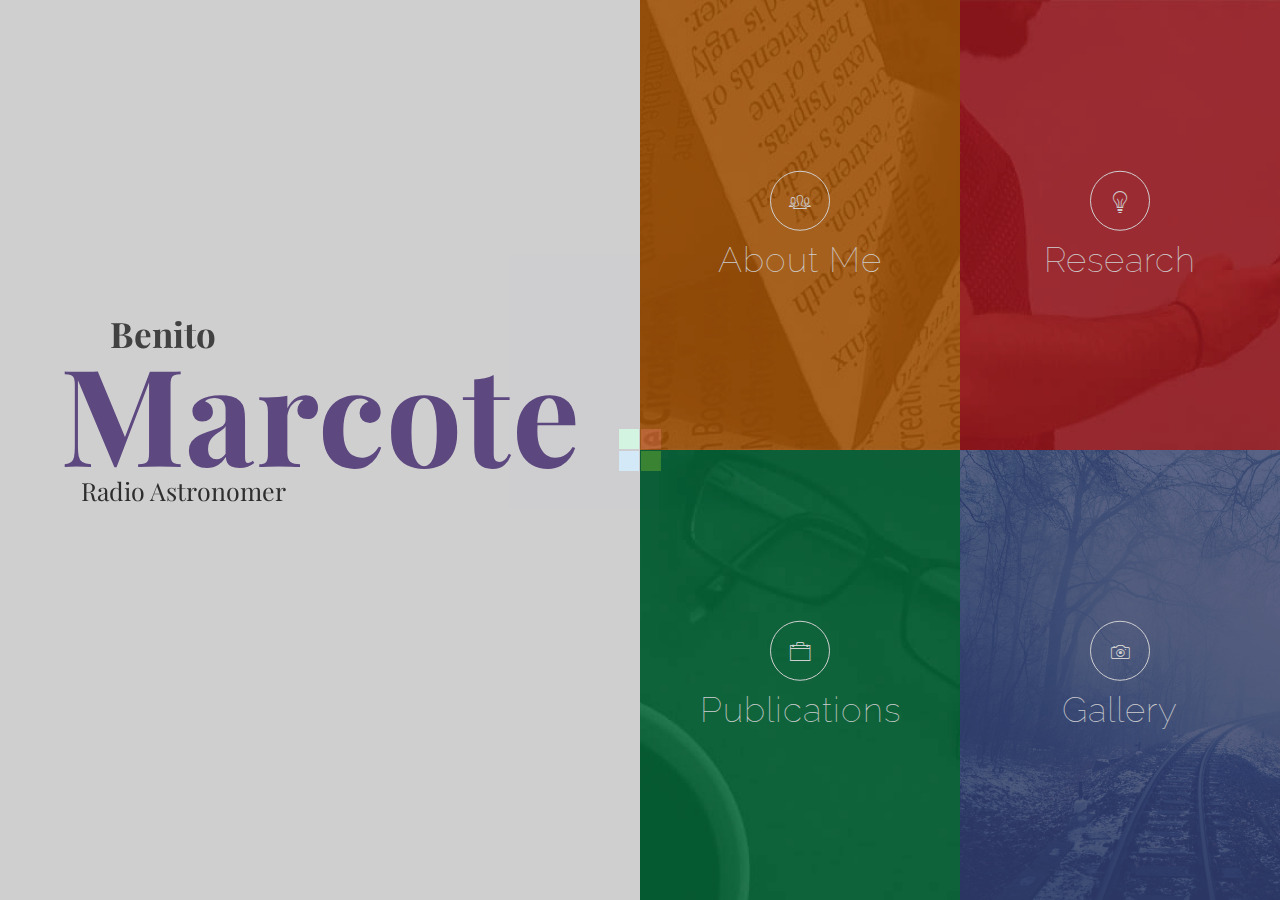
<file: index.html>
<!doctype html>
<html lang="en" class="no-js">
<head>
    <!-- meta data -->
    <meta charset="UTF-8">
    <meta http-equiv="X-UA-Compatible" content="IE=edge">
    <meta name=viewport content="width=device-width, initial-scale=1">

    <!-- title and favicon -->
    <title>B. Marcote</title>

    <!--necessary stylesheets -->
    <link type="text/css" rel="stylesheet" href="assets/css/bootstrap.min.css">
    <link type="text/css" rel="stylesheet" href="assets/css/font-awesome.min.css">
    <link type="text/css" rel="stylesheet" href="assets/css/ionicons.min.css">
    <link type="text/css" rel="stylesheet" href="assets/css/magnific-popup.css">
    <link type="text/css" rel="stylesheet" href="assets/css/owl.carousel.css">
    <link type="text/css" rel="stylesheet" href="assets/css/owl.theme.css">
    <link type="text/css" rel="stylesheet" href="assets/css/style.css">
    <link type="text/css" rel="stylesheet" href="assets/css/justifiedGallery.min.css">

    <!--[if lt IE 9]>
    <script src="https://oss.maxcdn.com/html5shiv/3.7.2/html5shiv.min.js"></script>
    <script src="https://oss.maxcdn.com/respond/1.4.2/respond.min.js"></script>
    <![endif]-->

    <!--[if IE]>
		<style>
		    .flip-container:hover .back,
			.flip-container.hover .back {
			    backface-visibility: visible !important;
			}
		</style>
	<![endif]-->
</head>

<body>
    <!-- 1 ) Preloader -->
    <div id="preloader">
        <div class="loader">
            <span></span>
            <span></span>
            <span></span>
            <span></span>
        </div>
    </div>

    <!-- home-page -->
    <div class="home-page">
        <!-- 2 ) Intro Content -->
        <div class="introduction text_logo_intro">
            <div class="intro-content">
                <h1 style="margin-bottom:10pt;">
                    Benito
                </h1>
                <span>Marcote</span><span class="number"></span>
                <p class="slogan-text text-capitalize">radio astronomer</p>
                <!--<div class="social-media">
                    <a href="#" class="fa fa-facebook" data-toggle="tooltip" title="Facebook"></a>
                    <a href="#" class="fa fa-twitter" data-toggle="tooltip" title="Twitter"></a>
                    <a href="#" class="fa fa-plus" data-toggle="tooltip" title="Google+"></a>
                    <a href="#" class="fa fa-linkedin" data-toggle="tooltip" title="Linkedin"></a>
                    <a href="#" class="fa fa-behance" data-toggle="tooltip" title="Behance"></a>
                    <a href="#" class="fa fa-flickr" data-toggle="tooltip" title="Flicker"></a>
                    <a href="#" class="fa fa-instagram" data-toggle="tooltip" title="Instagram"></a>
                </div>-->
            </div>
        </div>

        <!-- 3 ) Navigation Menu -->
        <div class="four_nav_item menu">
            <div data-url_target="contact" class="contact-btn menu_button">
                <!-- <img alt="" src="assets/img/contact.jpg"> -->
                <div class="mask" style="background-image: url('assets/img/contact.jpg')"></div>
                <div class="heading">
                    <i class="ion-ios-people-outline hidden-xs"></i>
                    <h2>About Me</h2>
                </div>
            </div>

            <!-- Single Navigation Menu Button -->
            <div data-url_target="service" class="service-btn menu_button">
                <!-- <img alt="" src="assets/img/service.jpg"> -->
                <div class="mask" style="background-image: url('assets/img/service.jpg')"></div>
                <div class="heading">
                    <i class="ion-ios-lightbulb-outline hidden-xs"></i>
                    <h2>Research</h2>
                </div>
            </div>

            <!-- Single Navigation Menu Button [ END ]  -->
            <div data-url_target="portfolio" class="portfolio-btn menu_button">
                <!-- <img alt="" src="assets/img/portfolio.jpg"> -->
                <div class="mask" style="background-image: url('assets/img/portfolio.jpg')"></div>
                <div class="heading">
                    <i class="ion-ios-briefcase-outline hidden-xs"></i>
                    <h2>Publications</h2>
                </div>
            </div>

            <!-- Single Navigation Menu Button [ END ]  -->
            <div data-url_target="gallery" class="gallery-btn menu_button">
                <!-- <img alt="" src="assets/img/gallery.jpg"> -->
                <div class="mask" style="background-image: url('assets/img/gallery.jpg')"></div>
                <div class="heading">
                    <i class="ion-ios-camera-outline hidden-xs"></i>
                    <h2>Gallery</h2>
                </div>
            </div>

        </div>
    </div>

    <!-- 4 ) Close Button -->
    <div class="close-btn"></div>

    <!-- 5 ) Profile Page -->
    <div id="contact" class="contact-page container-fluid page">
        <div class="row">
            <!--( a ) Profile Page Fixed Image Portion -->
            <div class="image-container col-md-3 hidden-xs hidden-sm">
                <div class="mask">
                </div>
                <div class="main-heading">
                    <h1>About me</h1>
                </div>
            </div>

            <!--( b ) Profile Page Content -->

            <div class="content-container col-md-9 col-sm-12"  style="text-align:justify;">
                <div class="clearfix">
                    <h2 class="small-heading">Benito Marcote</h2>
                    <div class="row">
                        <div class="col-lg-10 col-lg-offset-1 col-xs-10 col-xs-offset-1">
                            <div class="row">
                                <div class="col-md-12 col-sm-12">
                                    <div class="contact-info">
                                        <p>
                                        Born in Santander (Spain), I studied Physics at the <a href="http://www.unican.es">University of Cantabria</a>. I got my PhD
                                        in Physics at the <a href="http://www.ub.edu/web/ub/en/index.html">University of Barcelona</a> in 2015 on the
                                        <a href="https://arxiv.org/abs/1603.09276" target="_blank">Non-thermal emission from high-energy binaries through
                                            interferometric radio observations</a>. Nowadays I am Support Scientist of the European VLBI Network (EVN) at the Joint Institute
                                        for VLBI ERIC (<a href="http://jive.eu">JIVE</a>).<br />
                                        </p>
                                        <p>
                                        My research is mainly focused on the study of different high-energy transient sources through their radio emission.
										Although I cover a variety of different fields, most of the times I am studying Galactic binary systems (such as gamma-ray
                                        binaries, high-mass X-ray binaries or colliding wind binaries) or Fast Radio Bursts. However, I also work on the follow up
										of Gravitational Wave mergers at radio frequencies. And as secondary fields I have also worked on gamma-ray bursts, continuum
										emission from pulsars, or active galactic nuclei.<br>
                                        I typically work with very long baseline interferometric (VLBI) radio observations from the European VLBI Network
                                        (<a href="http://www.evlbi.org">EVN</a>) or the Australian Long Baseline Array
                                        (<a href="http://www.atnf.csiro.au/vlbi/">LBA</a>). But
                                        I also work with data at low radio frequencies (100 MHz–1 GHz) taken from the Giant Metrewave Radio Telescope
                                        (<a href="http://gmrt.ncra.tifr.res.in">GMRT</a>) or the Low Frequency Array (<a href="http://www.lofar.org">LOFAR</a>).
                                        </p>
                                    </div>
                                </div>
                            </div>
                        </div>
                    </div>
                </div>
                <div class="clearfix">
                    <h2 class="small-heading">Curriculum Vitae</h2>
                    <div class="row">
                        <div class="col-lg-10 col-lg-offset-1 col-xs-10 col-xs-offset-1">
                            <h4 class="small-heading">Education</h4>
                            <div class="row">
                                <div class="col-md-12 col-sm-12">
                                    <b>PhD in Physics</b> <span style="float: right;">(2011–2015)</span><br />
                                    University of Barcelona<br />

                                    <b>Master in Astrophysics, Particle Physics and Cosmology</b> <span style="float: right;">(2011–2012)</span><br />
                                    University of Barcelona<br />

                                    <b>Physics Degree</b> <span style="float: right;">(2006–2011)</span><br />
                                    University of Cantabria<br /><br />
                                </div>
                            </div>

                            <h4 class="small-heading">Experience</h4>
                            <div class="row">
                                <div class="col-md-12 col-sm-12">
                                    <b>Permanent Support Scientist of the European VLBI Network (EVN)</b> <span style="float: right;">(2019–current)</span><br />
                                    Joint Institute for VLBI ERIC (JIVE), Dwingeloo (The Netherlands).<br />

                                    <b>Support Scientist of the European VLBI Network (EVN)</b> <span style="float: right;">(2016–2019)</span><br />
                                    Joint Institute for VLBI ERIC (JIVE), Dwingeloo (The Netherlands).<br />

                                    <b>Predoctoral fellowship</b> <span style="float: right;">(2011–2015)</span><br />
                                    Formación de Personal Investigador (FPI), fellowship from the Ministry of Economy and Competitiveness
                                    from Spain (MINECO) at University of Barcelona (Spain).<br />

                                    <b>JAE Intro fellowship</b> <span style="float: right;">(2010)</span><br />
                                    Introduction to research fellowship from the Spanish National Research Council (CSIC) at University of Valencia (Spain).
                                    Working on Quantum Mechanics and General Relativity in the Early Universe.<br />

                                    <b>Introduction to research fellowship</b> <span style="float: right;">(2009–2010)</span><br />
                                    University of Cantabria, Santander (Spain).
                                    Working on the X-ray emission from nearby galaxies<br />
                                    <br /><br />
                                </div>
                            </div>

                            <h4 class="small-heading">Skills</h4>
                            <div class="row">
                                <div class="col-md-12 col-sm-12">
                                    <b>Radio</b>: EVN, GMRT, LOFAR, VLA, WSRT, LBA, VLBA<br />
                                    <b>X-rays</b>: <I>XMM-Newton, Chandra</I><br />
                                    <b>TeV</b>: MAGIC<br />
                                    <b>Sources</b>: Gamma-Ray Binaries, Fast Radio Bursts, Gravitational Wave mergers, Colliding-Wind Binaries, High Mass X-Ray Binaries, Active Galactic Nuclei<br />
                                    <b>OSs</b>: GNU/Linux, Mac OS X<br />
                                    <b>Languages</b>: Python, C, Obj C, Ruby, Java, Bash, HTML, CSS, Octave, Ada, Fortran<br />
                                    <b>Packages</b>: CASA, AIPS, ParselTongue, Difmap, Sched, Xspec, QDP, Iraf, Maple<br />
                                    <b>Typesetting</b>: LaTeX, LibreOffice, iWork<br /><br />
                                </div>
                                <div class="col-md-12 col-sm-12">
                                    Full version of the CV <a href="docs/cv-marcote.pdf">here</a>.<br /><br />
                                </div>
                            </div>

                        </div>
                    </div>
                </div>
                <div class="clearfix">
                    <h2 class="small-heading">Contact</h2>
                    <div class="row">
                        <div class="col-md-10 col-md-offset-1 col-xs-10 col-xs-offset-1">
                            <div class="contact-info">
                                <div class="row">
                                    <div class="col-md-12 col-sm-12">
                                        <div class="data">
                                            <i class="fa fa-map-marker"></i>
                                            <span>
                                                Joint Institute for VLBI ERIC (JIVE)<br>
                                                Oude Hoogeveensedijk 4<br>Dwingeloo PD 7991<br>The Netherlands.<br>
                                                <a href="http://www.openstreetmap.org/#map=16/52.8128/6.3961">See map in OpenStreetMap</a><br>
                                            </span>
                                        </div>
                                        <div class="data">
                                            <i class="fa fa-envelope"></i>
                                            <span>
                                                marcote@jive.eu
                                            </span>
                                        </div>
                                        <div class="data">
                                            <i class="fa fa-phone"></i>
                                            <span>
                                                +31 (0) 521 59 65 08
                                            </span>
                                        </div>
                                    </div>
                                </div>
                            </div>
                        </div>
                    </div>
                </div>
                <div class="footer clearfix">
                    <div class="row">
                        <div class="col-md-10 col-md-offset-1 col-xs-10 col-xs-offset-1">
                            <div class="row">
                                <div class="col-md-6 col-sm-12 col-xs-12">
                                    <p class="copyright">
                                    Copyleft 2018. Benito Marcote
                                    </p>
                                </div>
                                <div class="col-md-6 col-sm-12 col-xs-12">
                                    <p class="author">
                                    Theme by <a href="https://themewagon.com/" target="_blank">ThemeWagon</a>
                                    </p>
                                </div>
                            </div>
                        </div>
                    </div>
                </div>
            </div>
        </div>
    </div>

    <!-- 6 ) Service Page -->
    <div id="service" class="service-page container-fluid page">
        <div class="row">
            <!--( a ) Service Page Fixed Image Portion -->
            <div class="image-container col-md-3 hidden-xs hidden-sm">
                <div class="mask">
                </div>
                <div class="main-heading">
                    <h1>Research</h1>
                </div>
            </div>

            <!--( b ) Service Page Content -->
            <div class="content-container col-md-9 col-sm-12" style="text-align:justify;">

                <!--( A ) Services -->
                <div class="clearfix">
                    <h2 class="small-heading">My research</h2>
                    <div class="row">
                        <div class="col-lg-10 col-lg-offset-1 col-xs-10 col-xs-offset-1">
                            <div class="row">
                                <div class="col-md-12 col-sm-12">
                                    <div class="about-me-desc">
                                        <p>
                                        My research is focused on the study of the continuum 0.1–15 GHz radio emission of different high-energy transient sources.
										On one hand, I study different kinds of Galactic binary systems, such as gamma-ray binaries, high-mass X-ray binaries or colliding wind binaries.
										On the other hand, I am also focused on the study of Fast Radio Bursts through interferometric observations, and the follow up of Gravitational Wave mergers to explore
										the evolution of their radio afterglows.
										As side topics, I have done a few projects on gamma-ray bursts, active galactic nuclei, or continuum emission from pulsars.<br>
                                        I work with very long baseline interferometric (VLBI) radio observations from the European VLBI Network
                                        (<a href="http://www.evlbi.org">EVN</a>) or the Australian Long Baseline Array
                                        (<a href="http://www.atnf.csiro.au/vlbi/">LBA</a>).
                                        And I also work with data from more compact interferometers: at low radio frequencies (100 MHz–1 GHz) taken from the Giant Metrewave Radio Telescope
                                        (<a href="http://gmrt.ncra.tifr.res.in">GMRT</a>) or the Low Frequency Array (<a href="http://www.lofar.org">LOFAR</a>); and at high frequencies (1–15 GHz) with the Very Large Array (<a href="https://public.nrao.edu/telescopes/vla">VLA</a>) or the former Westerbork Synthesis Radio Telescope (<a href="https://www.astron.nl/radio-observatory/public/public-0">WSRT</a>).
                                        </p>
                                    </div>
                                </div>
                            </div>
                        </div>
                    </div>
                </div>
                <!--<div class="clearfix">
                 <h2 class="small-heading">Radio astronomy</h2>
                 <div class="row">
                 <div class="col-lg-10 col-lg-offset-1 col-xs-10 col-xs-offset-1">
                 <div class="row">
                 <div class="col-md-12 col-sm-12">
                 <div class="about-me-desc">
                 <p>
                 <img src="images/electromagnetic-spectrum.jpg" alt="Electromagnetic Spectrum" width="100%"><br />
                 Our eyes can only see a small part of the electromagnetic spectrum, or <em>light</em>. Only that part located roughly
                 with wavelengths of 400–800 nm (or frequencies of terahertz, THz).
                 </p>
                 </div>
                 </div>
                 </div>
                 </div>
                 </div>
                 </div>-->
                <div class="clearfix">
                    <h2 class="small-heading">High-energy binary systems</h2>
                    <div class="row">
                        <div class="col-lg-10 col-lg-offset-1 col-xs-10 col-xs-offset-1">
                            <div class="row">
                                <div class="col-md-12 col-sm-12">
                                    <div class="about-me-desc">
                                        <h4>Colliding Wind Binaries</h4>
                                        <p>
                                        Most of the stars are located in multiple systems (i.e. two or more stars orbiting between them). A tiny fraction of these
                                        systems are composed of, at least, one massive star and another object in a very close orbit. When the second object is
                                        either another massive star or a compact object (such as a black hole or a neutron star), a strong interaction between both
                                        objects is observed.<br />

                                        In the case of systems composed of two massive stars in a close orbit, the winds of the two stars typically collide producing
                                        a powerful region of shocked material (we call these systems as <I>Colliding Wind Binaries</I>). This shock acts as a particle
                                        accelerator ejecting particles up to relativistic energies.
                                        This collision region can be observed and studied with very high resolution radio observations, although it radiates from radio
                                        to even gamma-rays in the most powerful cases.
                                        </p>

                                        <h4>High-Mass X-Ray Binaries</h4>
                                        <p>
                                        Some binary systems are composed of a massive star and a compact object (which can be either a black hole or a neutron star).
                                        In these systems the wind of the massive star falls into the compact object, creating an accretion disk around it. This disk
                                        warms the material to high temperatures, producing an intense emission in X-rays. The closest material to the compact object
                                        can be accelerated and ejected out of the system, typically through the jets that are generated from the poles of the compact
                                        object. This jets are generally relativistic, expelling material that strongly radiate radiowaves.
                                        </p>

                                        <h4>Gamma-Ray Binaries</h4>
                                        <p>
                                        There is a kind of binaries involving a massive star and a compact object which is even much more energetic than the previous one.
                                        In this case it is thought that the compact object is a neutron star in all cases. Though the scenario is not completely understood
                                        yet, there are clues that the strong interaction between the neutron star and the massive star avoids the accretion (as seen in X-ray
                                        Binaries), but produces a strong collision between both winds (as seen in Colliding Wind Binaries). In this case the collision is
                                        produced between the powerful wind of the massive star (usually O or B spectral type stars) and the relativistic wind of the neutron
                                        star.
                                        The exciting fact of these systems is that most of the energy is radiated as gamma-rays, requiring thus extreme energetic environments.
                                        </p>
                                    </div>
                                </div>
                            </div>
                        </div>
                    </div>
                </div>
                <div class="clearfix">
                    <h2 class="small-heading">Transient sources</h2>
                    <div class="row">
                        <div class="col-lg-10 col-lg-offset-1 col-xs-10 col-xs-offset-1">
                            <div class="row">
                                <div class="col-md-12 col-sm-12">
                                    <div class="about-me-desc">
                                        <h4>Fast Radio Bursts</h4>
                                        <p>
                                        Fast Radio Bursts (FRBs) are objects that produce a single and bright pulse that only lasts milliseconds. The origin of these pulses remains
                                        unknown, mainly due to the limited resolution of the instruments (all of them detected with single-dish radio observations).
                                        The first FRB was discovered in 2007 by Lorimer and collaborators, and thus far 18 FRBs have been discovered. The dispersion measures observed
                                        in the pulses point to an extragalactic origin, although their origin remains unknown.
                                        </p>

                                        <h4>Gravitational Wave events</h4>
                                        <p>
                                        When two neutron stars or two black holes merge, a fraction of the energy in the system is liberated and emitted as gravitational waves, which
                                        can be detected by the current instruments such as LIGO or VIRGO. In the case of neutron star mergers, a significant electromagnetic emission
                                        (light) is expected to arise from the event. The first of these events was discovered in 2017, and a follow up involving thousands astronomers
                                        determined the properties of such event using observations from radio wavelengths to gamma rays. I am focused on the study of the radio afterglow
                                        (produced after the merger) on milliarcsecond scales through VLBI observations.<br /><br /><br /><br /><br /><br />
                                        </p>
                                    </div>
                                </div>
                            </div>
                        </div>
                    </div>
                </div>
                <div class="footer clearfix">
                    <div class="row">
                        <div class="col-md-10 col-md-offset-1 col-xs-10 col-xs-offset-1">
                            <div class="row">
                                <div class="col-md-6 col-sm-12 col-xs-12">
                                    <p class="copyright">Copyleft 2018. <a href="#">Benito Marcote</a>
                                    </p>
                                </div>
                                <div class="col-md-6 col-sm-12 col-xs-12">
                                    <p class="author">
                                    Theme by <a href="https://themewagon.com/" target="_blank">ThemeWagon</a>
                                    </p>
                                </div>
                            </div>
                        </div>
                    </div>
                </div>
            </div>
        </div>
    </div>

    <!-- 7 ) Portfolio Page -->
    <div id="portfolio" class="portfolio-page container-fluid page">
        <div class="row">
            <!--( a ) Portfolio Page Fixed Image Portion -->
            <div class="image-container col-md-3 hidden-xs hidden-sm">
                <div class="mask">
                </div>
                <div class="main-heading">
                    <h1>Publications</h1>
                </div>
            </div>

            <!--( b ) Portfolio Page Content -->
            <div class="content-container col-md-9 col-sm-12">
                <!--( A ) Portfolio -->
                <div class="portfolio clearfix full-height">
                    <h2 class="small-heading">Publications</h2>
                    <div class="row">
                        <div class="col-md-10 col-md-offset-1 col-xs-10 col-xs-offset-1">
                            <div >
                                To see an updated list of all my references, see <a href="http://adsabs.harvard.edu/cgi-bin/nph-abs_connect?db_key=AST&db_key=PRE&qform=AST&arxiv_sel=astro-ph&arxiv_sel=cond-mat&arxiv_sel=cs&arxiv_sel=gr-qc&arxiv_sel=hep-ex&arxiv_sel=hep-lat&arxiv_sel=hep-ph&arxiv_sel=hep-th&arxiv_sel=math&arxiv_sel=math-ph&arxiv_sel=nlin&arxiv_sel=nucl-ex&arxiv_sel=nucl-th&arxiv_sel=physics&arxiv_sel=quant-ph&arxiv_sel=q-bio&sim_query=YES&ned_query=YES&adsobj_query=YES&aut_logic=OR&obj_logic=OR&author=Marcote%2C+B.&object=&start_mon=&start_year=&end_mon=&end_year=&ttl_logic=OR&title=&txt_logic=OR&text=&nr_to_return=200&start_nr=1&jou_pick=ALL&ref_stems=&data_and=ALL&group_and=ALL&start_entry_day=&start_entry_mon=&start_entry_year=&end_entry_day=&end_entry_mon=&end_entry_year=&min_score=&sort=SCORE&data_type=SHORT&aut_syn=YES&ttl_syn=YES&txt_syn=YES&aut_wt=1.0&obj_wt=1.0&ttl_wt=0.3&txt_wt=3.0&aut_wgt=YES&obj_wgt=YES&ttl_wgt=YES&txt_wgt=YES&ttl_sco=YES&txt_sco=YES&version=1">the ADS</a>, where you will also see the articles from the <a href="http://wwwmagic.mppmu.mpg.de/">MAGIC Collaboration</a> (not listed here).
                            </div>
                            <div class="project-container">
                                <div class="row">
                                    <div class="project-controls">
                                        <button class="filter" data-filter="all">All</button>
                                        <button class="filter" data-filter=".paper">Papers</button>
                                        <button class="filter" data-filter=".thesis">Theses</button>
                                        <button class="filter" data-filter=".talk">Talks</button>
                                        <button class="filter" data-filter=".poster">Posters</button>
                                        <button class="filter" data-filter=".atel">ATels/GCNs</button>
                                        <button class="filter" data-filter=".text">Texts</button>
                                    </div>
                                    <div id="projects" class="projet-items clearfix">
                                        <div class="col-lg-12 col-md-12 col-sm-12 col-xs-12 mix paper">
                                            <div class="project price-box">
                                                <p class="pricing-catagory-name">Paper</p>
                                                <p>
                                                    <span class="price">Constraints on the persistent radio source associated with FRB 20190520B using the European VLBI Network</span>
                                                </p>
                                                <ul>
                                                    <li>S. Bhandari, B. Marcote, N. Sridhar, T. Eftekhari, J. W. T. Hessels, D. M. Hewitt, F. Kirsten, O. S. Ould-Boukattine, Z. Paragi, M. P. Snelders</li>
                                                    <li>Submitted</li>
                                                </ul>
                                                <a href="https://ui.adsabs.harvard.edu/abs/2023arXiv230812801B/abstract" class="btn">see Paper</a>
                                            </div>
                                        </div>
                                        <div class="col-lg-12 col-md-12 col-sm-12 col-xs-12 mix paper">
                                            <div class="project price-box">
                                                <p class="pricing-catagory-name">Paper</p>
                                                <p>
                                                    <span class="price">Mapping Obscured Star Formation in the Host Galaxy of FRB~20201124A</span>
                                                </p>
                                                <ul>
                                                    <li>Y. Dong, T. Eftekhari, W. Fong, A. T. Deller, A. G. Mannings, S. Simha, N. Sridhar, M. Rafelski, A. C. Gordon, S. Bhandari, C. K. Day, K. E. Heintz, J. W. T. Hessels, J. Leja,C. W. James, C. D. Kilpatrick, E. K. Mahony, B. Marcote, B. Margalit, K. Nimmo, J. X. Prochaska, A. Rouco Escorial, S. D. Ryder, G. Schroeder, R. M. Shannon, N. Tejos</li>
                                                    <li>Submitted</li>
                                                </ul>
                                                <a href="https://ui.adsabs.harvard.edu/abs/2023arXiv230706995D/abstract" class="btn">see Paper</a>
                                            </div>
                                        </div>
                                        <div class="col-lg-12 col-md-12 col-sm-12 col-xs-12 mix paper">
                                            <div class="project price-box">
                                                <p class="pricing-catagory-name">Paper</p>
                                                <p>
                                                    <span class="price">Panning for gold, but finding helium: Discovery of the ultra-stripped supernova SN 2019wxt from gravitational-wave follow-up observations</span>
                                                </p>
                                                <ul>
                                                    <li>I. Agudo, L. Amati, T. An, F. E. Bauer, S. Benetti, M. G. Bernardini, R. Beswick, K. Bhirombhakdi, T. de Boer, M. Branchesi, S. J. Brennan, E. Brocato, M. D. Caballero-García, E. Cappellaro, N. Castro Rodríguez, A. J. Castro-Tirado, K. C. Chambers, E. Chassande-Mottin, S. Chaty, T. -W. Chen, A. Coleiro, S. Covino, F. D'Ammando, P. D'Avanzo, V. D'Elia, A. Fiore, A. Flörs, M. Fraser, S. Frey, C. Frohmaier, M. Fulton, L. Galbany, C. Gall, H. Gao, J. García-Rojas, G. Ghirlanda, S. Giarratana, J. H. Gillanders, M. Giroletti, B. P. Gompertz, M. Gromadzki, K. E. Heintz, J. Hjorth, Y. -D. Hu, M. E. Huber, A. Inkenhaag, L. Izzo, Z. P. Jin, P. G. Jonker, D. A. Kann, E. C. Kool, R. Kotak, G. Leloudas, A. J. Levan, C. -C. Lin, J. D. Lyman, E. A. Magnier, K. Maguire, I. Mandel, B. Marcote, D. Mata Sánchez, S. Mattila, A. Melandri, M. J. Michałowski, J. Moldon, M. Nicholl, A. Nicuesa Guelbenzu, S. R. Oates, F. Onori, M. Orienti, R. Paladino, Z. Paragi, M. Perez-Torres, E. Pian, G. Pignata, S. Piranomonte, J. Quirola-Vásquez, F. Ragosta, A. Rau, S. Ronchini, A. Rossi, R. Sánchez-Ramírez, O. S. Salafia, S. Schulze, S. J. Smartt, K. W. Smith, J. Sollerman, S. Srivastav, R. L. C. Starling, D. Steeghs, H. F. Stevance, N. R. Tanvir, V. Testa, M. A. P. Torres, A. Valeev, S. D. Vergani, D. Vescovi, R. Wainscost, D. Watson, K. Wiersema, Ł. Wyrzykowski, J. Yang, S. Yang, D. R. Young</li>
                                                    <li>Astronomy &amp; Astrophysics, 675, A201, 2023</li>
                                                </ul>
                                                <a href="https://ui.adsabs.harvard.edu/abs/2023A%26A...675A.201A/abstract" class="btn">see Paper</a>
                                            </div>
                                        </div>
                                        <div class="col-lg-12 col-md-12 col-sm-12 col-xs-12 mix paper">
                                            <div class="project price-box">
                                                <p class="pricing-catagory-name">Paper</p>
                                                <p>
                                                    <span class="price">Evidence for non-thermal X-ray emission from the double Wolf-Rayet colliding-wind binary Apep</span>
                                                </p>
                                                <ul>
                                                    <li>S. del Palacio, F. García, M. De Becker, D. Altamirano, V. Bosch-Ramon, P. Benaglia, B. Marcote, G. E. Romero</li>
                                                    <li>Astronomy &amp; Astrophysics, 672, A109</li>
                                                </ul>
                                                <a href="https://ui.adsabs.harvard.edu/abs/2023A%26A...672A.109D/abstract" class="btn">see Paper</a>
                                            </div>
                                        </div>
                                        <div class="col-lg-12 col-md-12 col-sm-12 col-xs-12 mix paper">
                                            <div class="project price-box">
                                                <p class="pricing-catagory-name">Paper</p>
                                                <p>
                                                    <span class="price">A burst storm from the repeating FRB 20200120E in an M81 globular cluster</span>
                                                </p>
                                                <ul>
                                                    <li>K. Nimmo, J. W. T. Hessels, M. P. Snelders, R. Karuppusamy, D. M. Hewitt, F. Kirsten, B. Marcote, U. Bach, A. Bansod, E. D. Barr, J. Behrend, V. Bezrukovs, S. Buttaccio, R. Feiler, M. P. Gawronski, M. Lindqvist, A.Orbidans, W. Puchalska, N. Wang, T. Winchen, P. Wolak, J. Wu, J. Yuan</li>
                                                    <li>MNRAS, 520, 2, 2281</li>
                                                </ul>
                                                <a href="https://ui.adsabs.harvard.edu/abs/2023MNRAS.520.2281N/abstract" class="btn">see paper</a>
                                            </div>
                                        </div>
                                        <div class="col-lg-12 col-md-12 col-sm-12 col-xs-12 mix atel">
                                            <div class="project price-box">
                                                <p class="pricing-catagory-name">GCN Circular</p>
                                                <p>
                                                    <span class="price">GRB 221009A: radio afterglow detection with the EVN</span>
                                                </p>
                                                <ul>
                                                    <li>S. Giarratana, M. Giroletti, T. An, G. Anderson, P. Atri, J. S. Bright, R. Fender, G. Ghirlanda, J. K. Leung, B. Marcote, M. Pérez-Torres, L. Rhodes, O. S. Salafia, J. Yang</li>
                                                    <li>GCN 33243</li>
                                                </ul>
                                                <a href="https://gcn.gsfc.nasa.gov/gcn3/33243.gcn3" class="btn">see GCN</a>
                                            </div>
                                        </div>
                                        <div class="col-lg-12 col-md-12 col-sm-12 col-xs-12 mix atel">
                                            <div class="project price-box">
                                                <p class="pricing-catagory-name">GCN Circular</p>
                                                <p>
                                                    <span class="price">High-precision position of the compact radio counterpart to GRB221009A</span>
                                                </p>
                                                <ul>
                                                    <li>P. Atri, T. An, M. Giroletti, Y.-K. Zhang, J. Bright, W. Farah, R. Fender, J.-J. Geng, G. Ghirlanda, S. Giarratana, A. van der Horst, Y. Li, Y. Liu, B. Marcote, J. C. A. Miller-Jones, S. E. Motta, M. Perez-Torres, L. Rhodes, O. S. Salafia, A. Wang, X.-F. Wu, Z. Xu, J. Yang</li>
                                                    <li>GCN 32907</li>
                                                </ul>
                                                <a href="https://gcn.gsfc.nasa.gov/gcn/gcn3/32907.gcn3" class="btn">see GCN</a>
                                            </div>
                                        </div>
                                        <div class="col-lg-12 col-md-12 col-sm-12 col-xs-12 mix atel">
                                            <div class="project price-box">
                                                <p class="pricing-catagory-name">Astronomer's Telegram</p>
                                                <p>
                                                    <span class="price">PRECISE detects high activity from FRB~20220912A at 1.4~GHz but no bursts at 5~GHz using the Effelsberg telescope</span>
                                                </p>
                                                <ul>
                                                    <li>F. Kirsten, J. W. T. Hessels, D. M. Hewitt, O. S. Ould-Boukattine, M. P. Snelders, A. Gopinath, K. Nimmo, R. Karuppusamy, W. Herrmann, J. Yang, M. Gawronski, R. Blaauw, S. T. Buttaccio, G. Maccaferri, U. Bach), R. Feiler, J. Bray, D. Williams, N. Wrigley, B. Marcote, A. Keimpema, Z. Paragi, M. Burgay, A. Corongiu, M. Giroletti, M. Kramer, M. Pilia, L. Spitler, G. Surcis, M. Trudu, J. Yuan, N. Wang, V. Bezrukovs</li>
                                                    <li>The Astronomer's Telegram, #15727</li>
                                                </ul>
                                                <a href="http://www.astronomerstelegram.org/?read=15727" class="btn">see ATel</a>
                                            </div>
                                        </div>
                                        <div class="col-lg-12 col-md-12 col-sm-12 col-xs-12 mix paper">
                                            <div class="project price-box">
                                                <p class="pricing-catagory-name">Paper</p>
                                                <p>
                                                    <span class="price">CASA on the fringe -- Development of VLBI processing capabilities for CASA</span>
                                                </p>
                                                <ul>
                                                    <li>I. M. van Bemmel, M. Kettenis, D. Small, M. Janssen, G. A. Moellenbrock, D. Petry, C. Goddi, J. D. Linford, K .L. J. Rygl, E. Liuzzo, \textbf{B. Marcote}, O. S. Bayandina, N. Schweigart, M. Verkouter, A. Keimpema, A. Szomoru, H. Jan van Langevelde</li>
                                                    <li>PASP, 134, 114502, 2022</li>
                                                </ul>
                                                <a href="https://ui.adsabs.harvard.edu/abs/2022PASP..134k4502V/abstract" class="btn">see paper</a>
                                            </div>
                                        </div>
                                        <div class="col-lg-12 col-md-12 col-sm-12 col-xs-12 mix paper">
                                            <div class="project price-box">
                                                <p class="pricing-catagory-name">Paper</p>
                                                <p>
                                                    <span class="price">Astrometry of variable compact radio sources: A search for Galactic black hole X-ray binaries</span>
                                                </p>
                                                <ul>
                                                    <li>P. Atri, J. C. A. Miller-Jones, A. Bahramian, R. M. Plotkin, T. J. Maccarone, \textbf{B. Marcote}, C. O. Heinke, G. R. Sivakoff, A. Ginsburg, L. Chomiuk</li>
                                                    <li>MNRAS, Vol. 517, p. 5810, 2022</li>
                                                </ul>
                                                <a href="https://ui.adsabs.harvard.edu/abs/2022MNRAS.517.5810A/abstract" class="btn">see paper</a>
                                            </div>
                                        </div>
                                        <div class="col-lg-12 col-md-12 col-sm-12 col-xs-12 mix paper">
                                            <div class="project price-box">
                                                <p class="pricing-catagory-name">Paper</p>
                                                <p>
                                                    <span class="price">Radio interferometric imaging of RS Oph bipolar ejecta for the 2021 nova outburs</span>
                                                </p>
                                                <ul>
                                                    <li>U. Munari, M. Giroletti, B. Marcote, T. O'Brien, P. Veres, J. Yang, D. R. A. Williams, P. Woudt</li>
                                                    <li>Astronomy &amp; Astrophysics, 2022, 666, L6</li>
                                                </ul>
                                                <a href="https://ui.adsabs.harvard.edu/abs/2022arXiv220912794M/abstract" class="btn">see paper</a>
                                            </div>
                                        </div>
                                        <div class="col-lg-12 col-md-12 col-sm-12 col-xs-12 mix paper">
                                            <div class="project price-box">
                                                <p class="pricing-catagory-name">Paper</p>
                                                <p>
                                                    <span class="price">VLBI observations of GRB 201015A, a relatively faint GRB with a hint of Very High Energy gamma-ray emission</span>
                                                </p>
                                                <ul>
                                                    <li>S. Giarratana, L. Rhodes, B. Marcote, R. Fender, G. Ghirlanda, M. Giroletti, L. Nava, J. M. Paredes, M. E. Ravasio, M. Ribó</li>
                                                    <li>Astronomy  &amp; Astrophysics, 2022, 664, A36</li>
                                                </ul>
                                                <a href="https://ui.adsabs.harvard.edu/abs/2022A%26A...664A..36G" class="btn">see paper</a>
                                            </div>
                                        </div>
                                        <div class="col-lg-12 col-md-12 col-sm-12 col-xs-12 mix paper">
                                            <div class="project price-box">
                                                <p class="pricing-catagory-name">Paper</p>
                                                <p>
                                                    <span class="price">MultiWavelength View of the Close-by GRB 190829A Sheds Light on Gamma-Ray Burst Physics</span>
                                                </p>
                                                <ul>
                                                    <li>O. S. Salafia, M. E. Ravasio, J. Yang, T. An, M. Orienti, G. Ghirlanda, L. Nava, M. Giroletti, P. Mohan, R. Spinelli, Y. Zhang, B. Marcote, G. Cimó, X. Wu, Z. Lii</li>
                                                    <li>The Astrophysical Journal, 2022, 931, L19</li>
                                                </ul>
                                                <a href="https://ui.adsabs.harvard.edu/abs/2022ApJ...931L..19S/abstract" class="btn">see paper</a>
                                            </div>
                                        </div>
                                        <div class="col-lg-12 col-md-12 col-sm-12 col-xs-12 mix paper">
                                            <div class="project price-box">
                                                <p class="pricing-catagory-name">Paper</p>
                                                <p>
                                                    <span class="price">FRB~121102: drastic changes in the burst polarization contrasts with the stability of the persistent emission</span>
                                                </p>
                                                <ul>
                                                    <li>A. Plavin, Z. Paragi, B. Marcote, A. Keimpema, J. W. T. Hessels, K. Nimmo, H. K. Vedantham, L. G. Spitler</li>
                                                    <li>MNRAS, Vol. 511, 3, p. 6033, 2022</li>
                                                </ul>
                                                <a href="https://ui.adsabs.harvard.edu/abs/2022MNRAS.511.6033P/abstract" class="btn">see paper</a>
                                            </div>
                                        </div>
                                        <div class="col-lg-12 col-md-12 col-sm-12 col-xs-12 mix paper">
                                            <div class="project price-box">
                                                <p class="pricing-catagory-name">Paper</p>
                                                <p>
                                                    <span class="price">Milliarcsecond localisation of the repeating FRB 20201124A</span>
                                                </p>
                                                <ul>
                                                    <li>K. Nimmo, D. M. Hewitt, J. W. T. Hessels, F. Kirsten, B. Marcote, U. Bach, R. Blaauw, M. Burgay, A. Corongiu, R. Feiler, M. P. Gawro'nski, M. Giroletti, R. Karuppusamy, A. Keimpema, M. A. Kharinov, M. Lindqvist, G. Maccaferri, A. Melnikov, A. Mikhailov, O. S. Ould-Boukattine, Z. Paragi, M. Pilia, A. Possenti, M. P. Snelders, G. Surcis, M. Trudu, T. Venturi, W. Vlemmings, N. Wang, J. Yang, J. Yuan</li>
                                                    <li>The Astrophysical Journal Letters, 927, L3, 2022</li>
                                                </ul>
                                                <a href="https://ui.adsabs.harvard.edu/abs/2021arXiv211101600N/abstract" class="btn">see paper</a>
                                            </div>
                                        </div>
                                        <div class="col-lg-12 col-md-12 col-sm-12 col-xs-12 mix atel">
                                            <div class="project price-box">
                                                <p class="pricing-catagory-name">Astronomer's Telegram</p>
                                                <p>
                                                    <span class="price">e-EVN observations of V1674 Her</span>
                                                </p>
                                                <ul>
                                                    <li>Z. Paragi, U. Munari, J. Yang, P. Veres, B. Marcote, M. Giroletti</li>
                                                    <li>The Astronomer's Telegram, #14758</li>
                                                </ul>
                                                <a href="http://www.astronomerstelegram.org/?read=14758" class="btn">see ATel</a>
                                            </div>
                                        </div>
                                        <div class="col-lg-12 col-md-12 col-sm-12 col-xs-12 mix paper">
                                            <div class="project price-box">
                                                <p class="pricing-catagory-name">Paper</p>
                                                <p>
                                                    <span class="price">A repeating fast radio burst source in a globular cluster</span>
                                                </p>
                                                <ul>
                                                    <li>F. Kirsten, B. Marcote, K. Nimmo, J. W. T. Hessels, M. Bhardwaj, S. P. Tendulkar, A. Keimpema, J. Yang, M. P. Snelders, P. Scholz, A. B. Pearlman, C. J. Law, W. M. Peters, M. Giroletti, D. M. Hewitt, U. Bach, V. Bezukovs, M. Burgay, S. T. Buttaccio, J. E. Conway, A. Corongiu, R. Feiler, O. Forssén, M. P. Gawronski, R. Karuppusamy, M. A. Kharinov, M. Lindqvist, G. Maccaferri, A. Melnikov, O. S. Ould-Boukattine, Z. Paragi, A. Possenti, G. Surcis, N. Wang, J. Yuan, K. Aggarwal, R. Anna-Thomas, G. C. Bower, R. Blaauw, S. Burke-Spolaor, T. Cassanelli, T. E. Clarke, E. Fonseca, B. M. Gaensler, A. Gopinath, V. M. Kaspi, N. Kassim, T. J. W. Lazio, C. Leung, D. Li, H. H. Lin, K. W. Masui, R. Mckinven, D. Michilli, A. Mikhailov, C. Ng, A. Orbidans, U. L. Pen, E. Petroff, M. Rahman, S. M. Ransom, K. Shin, K. M. Smith, I. H. Stairs, W. Vlemmings</li>
                                                    <li>Nature, Vol. 602, Issue 7898, p. 585, 2022</li>
                                                </ul>
                                                <a href="https://ui.adsabs.harvard.edu/abs/2022Natur.602..585K/abstract" class="btn">see paper</a>
                                            </div>
                                        </div>
                                        <div class="col-lg-12 col-md-12 col-sm-12 col-xs-12 mix paper">
                                            <div class="project price-box">
                                                <p class="pricing-catagory-name">Paper</p>
                                                <p>
                                                    <span class="price">Burst timescales and luminosities as links between young pulsars and fast radio bursts</span>
                                                </p>
                                                <ul>
                                                    <li>K. Nimmo, J. W. T. Hessels, F. Kirsten, A. Keimpema, J. M. Cordes, M. P. Snelders, D. M. Hewitt, R. Karuppusamy, A. M. Archibald, V. Bezukovs, M. Bhardwaj, R. Blaauw, S. T. Buttaccio, T. Cassanelli, J. E. Conway, A. Corongiu, R. Feiler, E. Fonseca, O. Forssén, M. M.  Giroletti Gawronski, M. A. Kharinov, C. Leung, M. Lindqvist, G. Maccaferri, B. Marcote, K. W. Masui, R. Mckinven, A. Melnikov, D. Michilli, A. Mikhailov, C. Ng, A. Orbidans, O. S. Ould-Boukattine, Z. Paragi, A. B. Pearlman, E. Petroff, M. Rahman, P. Scholz, K. Shin, K. M. Smith, I. H. Stairs, G. Surcis, S. P. Tendulkar, W. Vlemmings, N. Wang, J. Yang, J. Yuan</li>
                                                    <li>Nature Astronomy, Vol. 6, p. 393, 2022</li>
                                                </ul>
                                                <a href="https://ui.adsabs.harvard.edu/abs/2022NatAs...6..393N/abstract" class="btn">see paper</a>
                                            </div>
                                        </div>
                                        <div class="col-lg-12 col-md-12 col-sm-12 col-xs-12 mix paper">
                                            <div class="project price-box">
                                                <p class="pricing-catagory-name">Paper</p>
                                                <p>
                                                    <span class="price">Radio modelling of the brightest and most luminous non-thermal colliding-wind binary Apep</span>
                                                </p>
                                                <ul>
                                                    <li>S. Bloot, J. R. Callingham, B. Marcote</li>
                                                    <li>MNRAS, Vol. 509, p. 475, 2022</li>
                                                </ul>
                                                <a href="https://ui.adsabs.harvard.edu/abs/2022MNRAS.509..475B/abstract" class="btn">see paper</a>
                                            </div>
                                        </div>
                                        <div class="col-lg-12 col-md-12 col-sm-12 col-xs-12 mix atel">
                                            <div class="project price-box">
                                                <p class="pricing-catagory-name">Astronomer's Telegram</p>
                                                <p>
                                                    <span class="price">Two bright bursts from FRB 20201124A with the Onsala 25-m telescope at 1.4 GHz, with no simultaneous emission detected at 330 MHz with Westerbork 25-m</span>
                                                </p>
                                                <ul>
                                                    <li>F. Kirsten, O. S. Ould-Boukattine, K. Nimmo, J. W. T. Hessels, J. Yang, M. Gawronski, M. P. Snelders, R. Feiler, B. Marcote, O. Forssén</li>
                                                    <li>The Astronomer's Telegram, #14605</li>
                                                </ul>
                                                <a href="http://www.astronomerstelegram.org/?read=14605" class="btn">see ATel</a>
                                            </div>
                                        </div>
                                        <div class="col-lg-12 col-md-12 col-sm-12 col-xs-12 mix atel">
                                            <div class="project price-box">
                                                <p class="pricing-catagory-name">Astronomer's Telegram</p>
                                                <p>
                                                    <span class="price">VLBI localization of FRB 20201124A and absence of persistent emission on milliarcsecond scales</span>
                                                </p>
                                                <ul>
                                                    <li>B. Marcote, F. Kirsten, J. W. T. Hessels, K. Nimmo, A. Keimpema, Z. Paragi, U. Bach, M. Burgay, A. Corongiu, R. Feiler, O. Forssén, M. Gawronski, M. Giroletti, A. Gopinath, D. M. Hewitt, R. Karuppusamy, M. Kramer, O. S. Ould-Boukattine, M. Pilia, M. P. Snelders, L. Spitler, G. Surcis, M. Trudu, J. Yang</li>
                                                    <li>The Astronomer's Telegram, #14603</li>
                                                </ul>
                                                <a href="http://www.astronomerstelegram.org/?read=14603" class="btn">see ATel</a>
                                            </div>
                                        </div>
                                        <div class="col-lg-12 col-md-12 col-sm-12 col-xs-12 mix paper">
                                            <div class="project price-box">
                                                <p class="pricing-catagory-name">Paper</p>
                                                <p>
                                                    <span class="price">Highly polarised microstructure from the repeating FRB 20180916B</span>
                                                </p>
                                                <ul>
                                                    <li>K. Nimmo, J. W. T. Hessels, A. Keimpema, A. M. Archibald, J. M. Cordes, R. Karuppusamy, F. Kirsten, D. Z. Li, B. Marcote, Z. Paragi</li>
                                                    <li>Nature Astronomy, Vol. 5, p. 594, 2021</li>
                                                </ul>
                                                <a href="https://ui.adsabs.harvard.edu/abs/2021NatAs...5..594N/abstract" class="btn">see paper</a>
                                            </div>
                                        </div>
                                        <div class="col-lg-12 col-md-12 col-sm-12 col-xs-12 mix paper">
                                            <div class="project price-box">
                                                <p class="pricing-catagory-name">Paper</p>
                                                <p>
                                                    <span class="price">Cygnus X-1 contains a 21-solar mass black hole -- Implications for massive star winds</span>
                                                </p>
                                                <ul>
                                                    <li>J. C. A. Miller-Jones, A. Bahramian, J. A. Orosz, I. Mandel, L. Gou, T. J. Maccarone, C. J. Neijssel, X. Zhao, J Ziólkowski, M. J. Reid, P. Uttley, X. Zheng, D.-Y. Byun, R. Dodson, V. Grinberg, T. Jung, J.-S. Kim, B. Marcote, S. Markoff, M. J. Rioja, A. P. Rushton, D. M. Russell, G. R. Sivakoff, A. J. Tetarenko, V. Tudose, J. Wilms</li>
                                                    <li>Science, Vol. 371, 6533, p. 1046, 2021</li>
                                                </ul>
                                                <a href="https://ui.adsabs.harvard.edu/abs/2021Sci...371.1046M/abstract" class="btn">see paper</a>
                                            </div>
                                        </div>
                                        <div class="col-lg-12 col-md-12 col-sm-12 col-xs-12 mix paper">
                                            <div class="project price-box">
                                                <p class="pricing-catagory-name">Paper</p>
                                                <p>
                                                    <span class="price">LOFAR Detection of 110-188 MHz Emission and Frequency-Dependent Activity from FRB 20180916B</span>
                                                </p>
                                                <ul>
                                                    <li>Z. Pleunis, D. Michilli, C. G. Bassa, J. W. T. Hessels, A. Naidu, B. C. Andersen, P. Chawla, E. Fonseca, A. Gopinath, V. M. Kaspi, V. I. Kondratiev, D. Z. Li, M. Bhardwaj, P. J. Boyle, C. Brar, T. Cassanelli, Y. Gupta, A. Josephy, R. Karuppusamy, F. Kirsten, A. Keimpema, C. Leung, B. Marcote, K. Masui, R. Mckinven, B. W. Meyers, C. Ng, K. Nimmo, Z. Paragi, M. Rahman, P. Scholz, K. Shin, K. M. Smith, I. H. Stairs, S. P. Tendulkar</li>
                                                    <li>The Astrophysical Journal Letters, Vol. 911, pg. L3, 2021</li>
                                                </ul>
                                                <a href="https://ui.adsabs.harvard.edu/abs/2021ApJ...911L...3P/abstract" class="btn">see paper</a>
                                            </div>
                                        </div>
                                        <div class="col-lg-12 col-md-12 col-sm-12 col-xs-12 mix paper">
                                            <div class="project price-box">
                                                <p class="pricing-catagory-name">Paper</p>
                                                <p>
                                                    <span class="price">The 60-pc Environment of FRB 20180916B</span>
                                                </p>
                                                <ul>
                                                    <li>S. P. Tendulkar, A. Gil de Paz, A. Y. Kirichenko, J. W. T. Hessels, M. Bhardwaj, F. Ávila, C. Bassa, P. Chawla, E. Fonseca, V. M. Kaspi, A. Keimpema, F. Kirsten, T. J.W. Lazio, B. Marcote, K. Masui, K. Nimmo, Z. Paragi, M. Rahman, D. Reverte Payá, P. Scholz, I. Stairs</li>
                                                    <li>The Astrophysical Journal Letters, Vol. 908, pg. L12, 2021</li>
                                                </ul>
                                                <a href="https://ui.adsabs.harvard.edu/abs/2021ApJ...908L..12T/abstract" class="btn">see paper</a>
                                            </div>
                                        </div>
                                        <div class="col-lg-12 col-md-12 col-sm-12 col-xs-12 mix paper">
                                            <div class="project price-box">
                                                <p class="pricing-catagory-name">Paper</p>
                                                <p>
                                                    <span class="price">AU-scale radio imaging of the wind collision region in the brightest and most luminous non-thermal colliding wind binary Apep</span>
                                                </p>
                                                <ul>
                                                    <li>B. Marcote, J. R. Callingham, M. De Becker, P. G. Edwards, Y. Han, R. Schulz, J. Stevens, P. G. Tuthill</li>
                                                    <li>MNRAS, Vol. 501, 2, p. 2478, 2021</li>
                                                </ul>
                                                <a href="https://ui.adsabs.harvard.edu/abs/2021MNRAS.501.2478M/abstract" class="btn">see paper</a>
                                            </div>
                                        </div>
                                        <div class="col-lg-12 col-md-12 col-sm-12 col-xs-12 mix atel">
                                            <div class="project price-box">
                                                <p class="pricing-catagory-name">GCN Circular</p>
                                                <p>
                                                    <span class="price">GRB 201015A: 5-GHz radio afterglow detection with the EVN</span>
                                                </p>
                                                <ul>
                                                    <li>B. Marcote, M Ribó, J. M. Paredes, M. Giroletti, S. Giarratana, G. Ghirlanda</li>
                                                    <li>GCN 29028</li>
                                                </ul>
                                                <a href="https://gcn.gsfc.nasa.gov/gcn3/29028.gcn3" class="btn">see GCN</a>
                                            </div>
										</div>
                                        <div class="col-lg-12 col-md-12 col-sm-12 col-xs-12 mix atel">
                                            <div class="project price-box">
                                                <p class="pricing-catagory-name">GCN Circular</p>
                                                <p>
                                                    <span class="price">GRB 201015A radio afterglow with e-MERLIN</span>
                                                </p>
                                                <ul>
                                                    <li>S. Giarratana, M. Giroletti, B. Marcote, G. Ghirlanda, M Ribó, J. M. Paredes</li>
                                                    <li>GCN 28939</li>
                                                </ul>
                                                <a href="https://gcn.gsfc.nasa.gov/gcn3/28939.gcn3" class="btn">see GCN</a>
                                            </div>
										</div>
                                        <div class="col-lg-12 col-md-12 col-sm-12 col-xs-12 mix atel">
                                            <div class="project price-box">
                                                <p class="pricing-catagory-name">Astronomer's Telegram</p>
                                                <p>
                                                    <span class="price">VLASS constraints on the radio afterglow of the GRB afterglow/hypernova candidate SRGe J195057.5+672122</span>
                                                </p>
                                                <ul>
                                                    <li>B. Marcote, M. Giroletti, G. Migliori, S. Giarratana</li>
                                                    <li>The Astronomer's Telegram, #14059</li>
                                                </ul>
                                                <a href="http://www.astronomerstelegram.org/?read=14059" class="btn">see ATel</a>
                                            </div>
                                        </div>
                                        <div class="col-lg-12 col-md-12 col-sm-12 col-xs-12 mix paper">
                                            <div class="project price-box">
                                                <p class="pricing-catagory-name">Paper</p>
                                                <p>
                                                    <span class="price">The extreme colliding-wind system Apep: resolved imagery of the central binary and dust plume in the infrared</span>
                                                </p>
                                                <ul>
                                                    <li>Y. Han, P. G. Tuthill, R. M. Lau, A. Soulain, J. R. Callingham, P. M. Williams, P. A. Crowther, B. J. S. Pope, B. Marcote
                                                    <li>MNRAS, Vol. 498, 4, p. 5604, 2020</li>
                                                </ul>
                                                <a href="https://ui.adsabs.harvard.edu/abs/2020MNRAS.498.5604H/abstract" class="btn">see paper</a>
                                            </div>
                                        </div>
                                        <div class="col-lg-12 col-md-12 col-sm-12 col-xs-12 mix paper">
                                            <div class="project price-box">
                                                <p class="pricing-catagory-name">Paper</p>
                                                <p>
                                                    <span class="price">Simultaneous X-Ray and Radio Observations of the Repeating Fast Radio Burst FRB 180916.J0158+65</span>
                                                </p>
                                                <ul>
                                                    <li>P. Scholz, A. Cook, M. Cruces, J. W. T. Hessels, V. M. Kaspi, W. A. Majid, A. Naidu, A. B. Pearlman, L. G. Spitler, K. M. Bandura, M. Bhardwaj, T. Cassanelli, P. Chawla, B. M. Gaensler, D. C. Good, A. Josephy, R. Karuppusamy, A. Keimpema, A. Yu. Kirichenko, J. F. Kocz Kirsten, C. Leung, B. Marcote, K. Masui, J. Mena-Parra, M. Merryfield, D. Michilli, C. J. Naudet, K. Nimmo, Z. Pleunis, T. A. Prince, M. Rafiei-Ravandi, M. Rahman, K. Shin, K. M. Smith, I. H. Stairs, S. P. Tendulkar, K. Vanderlinde</li>
                                                    <li>The Astrophysical Journal, Vol. 901, 2, id. 165, 2020</li>
                                                </ul>
                                                <a href="https://ui.adsabs.harvard.edu/abs/2020ApJ...901..165S/abstract" class="btn">see paper</a>
                                            </div>
                                        </div>
                                        <div class="col-lg-12 col-md-12 col-sm-12 col-xs-12 mix paper">
                                            <div class="project price-box">
                                                <p class="pricing-catagory-name">Paper</p>
                                                <p>
                                                    <span class="price">VLBI20-30: a scientific roadmap for the next decade -- The future of the European VLBI Network</span>
                                                </p>
                                                <ul>
                                                    <li>T. Venturi, Z. Paragi, M. Lindqvist, A. Bartkiewicz, R. Beswick, T. Bogdanović, W. Brisken, P. Charlot, F. Colomer, J. Conway, S. Frey, J. C. Guirado, L. Gurvits, H. van Langevelde, A. Lobanov, J. McKean, R. Morganti, T. Muxlow, M. Pérez-Torres, K. Rygl, R. Schulz, A. Szomoru, P. de Vicente, T. An, G. Anglada, M. Argo, R. Azulay, I. van Bemmel, T. Bocanegra, B. Boccardi, P. Castangia, J. Chibueze, G. Cimò, J. B. Climent, R. Deane, A. Deller, R. Dodson, D. Duev, S. Etoka, D. Fenech, K. Gabányi, D. Gabuzda, M. Garrett, M. Gawroński, G. Ghirlanda, M. Giroletti, C. Goddi, J. L. Gómez, M. Gray, J. Greaves, J. W. T. Hessels, A. van der Horst, T. Hunter, R. Laing, D. Vir Lal, S. Lambert, L. Loinard, B. Marcote, A. Merloni, J. Miller-Jones, G. Molera Calvés, L. Moscadelli, H. Olofsson, L. Petrov, R. Pizzo, A. Possenti, L. H. Quiroga-Nuñez, C. Reynolds, A. Richards, M. Rioja, A. Sanna, T. Savolainen, T. Sbarrato, C. Spingola, G. Surcis, C. Trigilio, E. Varenius, W. Vlemmings, S. van Velzen, J. van der Walt</li>
                                                    <li>arXiv:2007.02347, 2020</li>
                                                </ul>
                                                <a href="https://ui.adsabs.harvard.edu/abs/2020arXiv200702347V/abstract" class="btn">see White Book</a>
                                            </div>
                                        </div>
                                        <div class="col-lg-12 col-md-12 col-sm-12 col-xs-12 mix atel">
                                            <div class="project price-box">
                                                <p class="pricing-catagory-name">Astronomer's Telegram</p>
                                                <p>
                                                    <span class="price">A search for persistent radio emission and millisecond-duration radio bursts from SGR 1935+2154 using the European VLBI Network</span>
                                                </p>
                                                <ul>
                                                    <li>K. Nimmo, B. Marcote, J. W.T.  Hessels, U. Bach, M. Jenkins, R. Karuppusamy, F. Kirsten, Z. Paragi, M. Snelders</li>
                                                    <li>The Astronomer's Telegram, #13786</li>
                                                </ul>
                                                <a href="http://www.astronomerstelegram.org/?read=13786" class="btn">see ATel</a>
                                            </div>
                                        </div>
                                        <div class="col-lg-12 col-md-12 col-sm-12 col-xs-12 mix paper">
                                            <div class="project price-box">
                                                <p class="pricing-catagory-name">Paper</p>
                                                <p>
                                                    <span class="price">Periodic activity from a fast radio burst source</span>
                                                </p>
                                                <ul>
                                                    <li>The CHIME/FRB Collaboration, M. Amiri, B. C. Andersen, K. M. Bandura, M. Bhardwaj, P. J. Boyle, C. Brar, P. Chawla, T. Chen, J. F. Cliche, D. Cubranic, M. Deng, N. T. Denman, M. Dobbs, F. Q. Dong, M. Fandino, E. Fonseca, B. M. Gaensler, U. Giri, D. C. Good, M. Halpern, J. W. T. Hessels, A. S. Hill, C. H\"ofer, A. Josephy, J. W. Kania, R. Karuppusamy, V. M. Kaspi, A. Keimpema, F. Kirsten, T. L. Landecker, D. A. Lang, C. Leung, D. Z. Li, H.-H. Lin, B. Marcote, K. W. Masui, R. Mckinven, J. Mena-Parra, M. Merryfield, D. Michilli, N. Milutinovic, A. Mirhosseini, A. Naidu, L. B. Newburgh, C. Ng, K. Nimmo, Z. Paragi, C. Patel, U.-L. Pen, T. Pinsonneault-Marotte, Z. Pleunis, M. Rafiei-Ravandi, M. Rahman, S. M. Ransom, A. Renard, P. Sanghavi, P. Scholz, J. R. Shaw, K. Shin, S. R. Siegel, S. Singh, R. J. Smegal, K. M. Smith, I. H. Stairs, S. P. Tendulkar, I. Tretyakov, K. Vanderlinde, H. Wang, X. Wang, D. Wulf, P. Yadav, A. V. Zwaniga
                                                    <li>Nature, Vol. 582, 7812, p. 351, 2020</li>
                                                </ul>
                                                <a href="https://ui.adsabs.harvard.edu/abs/2020Natur.582..351C/abstract" class="btn">see paper</a>
                                            </div>
                                        </div>
                                        <div class="col-lg-12 col-md-12 col-sm-12 col-xs-12 mix paper">
                                            <div class="project price-box">
                                                <p class="pricing-catagory-name">Paper</p>
                                                <p>
                                                    <span class="price">Two Wolf-Rayet stars at the heart of colliding-wind binary Apep</span>
                                                </p>
                                                <ul>
                                                    <li>J. R. Callingham, P. A. Crowther, P. M. Williams, P. G. Tuthill, Y. Han, B. J. S. Pope, B. Marcote</li>
                                                    <li>MNRAS, Vol. 495, 3, p. 3323, 2020</li>
                                                </ul>
                                                <a href="https://ui.adsabs.harvard.edu/abs/2020MNRAS.495.3323C/abstract" class="btn">see paper</a>
                                            </div>
                                        </div>
                                        <div class="col-lg-12 col-md-12 col-sm-12 col-xs-12 mix paper">
                                            <div class="project price-box">
                                                <p class="pricing-catagory-name">Paper</p>
                                                <p>
                                                    <span class="price">A repeating fast radio burst source localized to a nearby spiral galaxy</span>
                                                </p>
                                                <ul>
                                                    <li>B. Marcote, K. Nimmo, J. W. T. Hessels, S. P. Tendulkar, C. G. Bassa, Z. Paragi, A. Keimpema, M. Bhardwaj, R. Karuppusamy, V. M. Kaspi, C. J. Law, D. Michilli, K. Aggarwal, B. Andersen, A. M. Archibald, K. Bandura, G. C. Bower, P. J. Boyle, C. Brar, S. Burke-Spolaor, B. J. Butler, T. Cassanelli, P. Chawla, P. Demorest, M. Dobbs, E. Fonseca, U. Giri, D. C. Good, K. Gourdji, A. Josephy, A. Yu. Kirichenko, F. Kirsten, T. L. Landecker, D. Lang, T. J. W. Lazio, D. Z. Li, H.-H. Lin, J. D. Linford, K. Masui, J. Mena-Parra, A. Naidu, C. Ng, C. Patel, U.-L. Pen, Z. Pleunis, M. Rafiei-Ravandi, M. Rahman, A. Renard, P. Scholz, S. R. Siegel, K. M. Smith, I. H. Stairs, K. Vanderlinde, A. V. Zwaniga</li>
                                                    <li>Nature, Vol. 577, p. 190, 2020</li>
                                                </ul>
                                                <a href="https://ui.adsabs.harvard.edu/abs/2020Natur.577..190M/abstract" class="btn">see paper</a>
                                            </div>
                                        </div>
                                        <div class="col-lg-12 col-md-12 col-sm-12 col-xs-12 mix paper">
                                            <div class="project price-box">
                                                <p class="pricing-catagory-name">Paper</p>
                                                <p>
                                                    <span class="price">VLBI observations of the G25.65+1.05 water maser 'Super-burst'</span>
                                                </p>
                                                <ul>
                                                    <li>R. A. Burns, G. Orosz, O. Bayandina, G. Surcis, M. Olech, G. MacLeod, A. Volvach, G. Rudnitskii,
													T. Hirota, K. Immer, J. Blanchard, B. Marcote, H. J. van Langevelde, J. O. Chibueze, K. Sugiyama,
													Kee-Tae Kim, I. Val’tts, N. Shakhvorostova, B. Kramer, W. A. Baan, C. Brogan, T. Hunter, S. Kurtz,
													A. M. Sobolev, J. Brand, L. Volvach</li>
                                                    <li>MNRAS, Vol. 491, 3, p. 4069, 2020</li>
                                                </ul>
                                                <a href="https://ui.adsabs.harvard.edu/abs/2020MNRAS.491.4069B/abstract" class="btn">see paper</a>
                                            </div>
                                        </div>

                                        <div class="col-lg-12 col-md-12 col-sm-12 col-xs-12 mix paper">
                                            <div class="project price-box">
                                                <p class="pricing-catagory-name">Paper</p>
                                                <p>
                                                    <span class="price">Probing the origin of the off-pulse emission from the pulsars B0525+21 and B2045-16</span>
                                                </p>
                                                <ul>
                                                    <li>B. Marcote, Y. Maan, Z. Paragi, A. Keimpema</li>
                                                    <li>Astrononomy &amp; Astrophysics, Vol. 627, L2, 2019</li>
                                                </ul>
                                                <a href="https://ui.adsabs.harvard.edu/abs/2019A%26A...627L...2M/abstract" class="btn">see paper</a>
                                            </div>
                                        </div>
                                        <div class="col-lg-12 col-md-12 col-sm-12 col-xs-12 mix paper">
                                            <div class="project price-box">
                                                <p class="pricing-catagory-name">Paper</p>
                                                <p>
                                                    <span class="price">FRB 121102 Bursts Show Complex Time─Frequency Structure</span>
                                                </p>
                                                <ul>
                                                    <li>J. W. T. Hessels, L. G. Spitler, A. D. Seymour, J. M. Cordes, D. Michilli, R. S. Lynch, K. Gourdji,
                                                        A. M. Archibald, C. G. Bassa, G. C. Bower, S. Chatterjee, L. Connor, F. Crawford, J. S. Deneva, V. Gajjar,
                                                        V. M. Kaspi, A. Keimpema, A.; C. J. Law, B. Marcote, M. A. McLaughlin, Z. Paragi, E. Petroff, S. M. Ransom,
                                                        P. Scholz, B. W. Stappers, S. P. Tendulkar</li>
                                                    <li> The Astrophysical Journal Letters, Vol. 876, 2, L23, 2019</li>
                                                </ul>
                                                <a href="https://ui.adsabs.harvard.edu/abs/2019ApJ...876L..23H/abstract" class="btn">see paper</a>
                                            </div>
                                        </div>
                                        <div class="col-lg-12 col-md-12 col-sm-12 col-xs-12 mix paper">
                                            <div class="project price-box">
                                                <p class="pricing-catagory-name">Paper</p>
                                                <p>
                                                    <span class="price">Resolving the Decades-long Transient FIRST J141918.9+394036: An Orphan Long Gamma-Ray Burst or a Young Magnetar Nebula?</span>
                                                </p>
                                                <ul>
                                                    <li>B. Marcote, K. Nimmo, O. S. Salafia, Z. Paragi, J. W. T. Hessels, E. Petroff, R. Karuppusamy</li>
                                                    <li>The Astrophysical Journal Letters, Vol. 876, 1, L14, 2019</li>
                                                </ul>
                                                <a href="https://ui.adsabs.harvard.edu/abs/2019ApJ...876L..14M/abstract" class="btn">see paper</a>
                                            </div>
                                        </div>
                                        <div class="col-lg-12 col-md-12 col-sm-12 col-xs-12 mix paper">
                                            <div class="project price-box">
                                                <p class="pricing-catagory-name">Paper</p>
                                                <p>
                                                    <span class="price">Compact radio emission indicates a structured jet was produced by a binary neutron star merger</span>
                                                </p>
                                                <ul>
                                                    <li>G. Ghirlanda, O. S. Salafia, Z. Paragi, M. Giroletti, J. Yang, B. Marcote, J. Blanchard, I. Agudo, T. An,
                                                        M. G. Bernardini, R. Beswick, M. Branchesi, S. Campana, C. Casadio, E. Chassande-Mottin, M. Colpi, S. Covino,
                                                        P. D'Avanzo, V. D'Elia, S. Frey, M. Gawronski, G. Ghisellini, L. I. Gurvits, P. G. Jonker, H. J. van Langevelde,
                                                        A. Melandri,  J. Moldon, L. Nava, A. Perego, M. A. Perez-Torres, C. Reynolds, R. Salvaterra, G. Tagliaferri,
                                                        T. Venturi, S. D. Vergani, M. Zhang.</li>
                                                    <li>Science, Vol. 363, 6430, 968, 2019.</li>
                                                </ul>
                                                <a href="https://ui.adsabs.harvard.edu/abs/2019Sci...363..968G/abstract" class="btn">see paper</a>
                                            </div>
                                        </div>
                                        <div class="col-lg-12 col-md-12 col-sm-12 col-xs-12 mix paper">
                                            <div class="project price-box">
                                                <p class="pricing-catagory-name">Proceedings</p>
                                                <p>
                                                    <span class="price">Localizations of Fast Radio Bursts on milliarcsecond scales</span>
                                                </p>
                                                <ul>
                                                    <li>B. Marcote, Z. Paragi</li>
                                                    <li>Proceedings of the 14th European VLBI Network Symposium & Users Meeting (2018, Granada)</li>
                                                </ul>
                                                <a href="https://ui.adsabs.harvard.edu/#abs/2019arXiv190108541M/abstract" class="btn">see proceedings</a>
                                            </div>
                                        </div>

                                        <div class="col-lg-12 col-md-12 col-sm-12 col-xs-12 mix paper">
                                            <div class="project price-box">
                                                <p class="pricing-catagory-name">Paper</p>
                                                <p>
                                                    <span class="price">Refining the origins of the gamma-ray binary 1FGL J1018.6-5856</span>
                                                </p>
                                                <ul>
                                                    <li>B. Marcote, M. Ribó, J. M. Paredes, M. Y. Mao, P. G. Edwards</li>
                                                    <li>Astronomy &amp; Astrophysics, vol. 619, A26, 2018</li>
                                                </ul>
                                                <a href="https://ui.adsabs.harvard.edu/#abs/2018A%26A...619A..26M/abstract" class="btn">see paper</a>
                                            </div>
                                        </div>
                                        <div class="col-lg-12 col-md-12 col-sm-12 col-xs-12 mix atel">
                                            <div class="project price-box">
                                                <p class="pricing-catagory-name">Astronomer's Telegram</p>
                                                <p>
                                                    <span class="price">First EVN measurements of the transient FIRST J141918.9+394036 on milliarcsecond scales</span>
                                                </p>
                                                <ul>
                                                    <li>B. Marcote, Z. Paragi, J. W. T. Hessels</li>
                                                    <li>The Astronomer's Telegram, #12126</li>
                                                </ul>
                                                <a href="http://www.astronomerstelegram.org/?read=12126" class="btn">see ATel</a>
                                            </div>
                                        </div>
                                        <div class="col-lg-12 col-md-12 col-sm-12 col-xs-12 mix paper">
                                            <div class="project price-box">
                                                <p class="pricing-catagory-name">Paper</p>
                                                <p>
                                                    <span class="price">Constraining very-high-energy and optical emission from FRB 121102 with the MAGIC telescopes</span>
                                                </p>
                                                <ul>
                                                    <li>MAGIC Collaboration (129 authors) and B. Marcote, L. G. Spitler, J. W. T. Hessels, K. Kashiyama, K. Murase,
                                                        V. Bosch-Ramon, D. Michilli, A. Seymour.<br />
                                                        Corresponding authors: T. Hassan, B. Marcote, S. Inoue, and J. Hoang</li>
                                                    <li>MNRAS, 481, 2, 2479, 2018</li>
                                                </ul>
                                                <a href="https://ui.adsabs.harvard.edu/#abs/2018MNRAS.481.2479M/abstract" class="btn">see paper</a>
                                            </div>
                                        </div>
                                        <div class="col-lg-12 col-md-12 col-sm-12 col-xs-12 mix paper">
                                            <div class="project price-box">
                                                <p class="pricing-catagory-name">Paper</p>
                                                <p>
                                                    <span class="price">Science with e-ASTROGAM. A space mission for MeV-GeV gamma-ray astrophysics</span>
                                                </p>
                                                <ul>
                                                    <li>A. de Angelis et al.</li>
                                                    <li>White Book. Journal of High Energy Astrophysics, vol. 19, pag. 1–106, 2018</li>
                                                </ul>
                                                <a href="https://ui.adsabs.harvard.edu/#abs/2018JHEAp..19....1D/abstract" class="btn">see paper</a>
                                            </div>
                                        </div>
                                        <div class="col-lg-12 col-md-12 col-sm-12 col-xs-12 mix paper">
                                            <div class="project price-box">
                                                <p class="pricing-catagory-name">Paper</p>
                                                <p>
                                                    <span class="price">Re-solving the jet/cocoon riddle of the first gravitational wave with an electromagnetic counterpart</span>
                                                </p>
                                                <ul>
                                                    <li>G. Ghirlanda, O. S. Salafia, Z. Paragi, M. Giroletti, J. Yang, B. Marcote, J. Blanchard, I. Agudo, T. An,
                                                        M. G. Bernardini, R. Beswick, M. Branchesi, S. Campana, C. Casadio, E. Chassande-Mottin, M. Colpi, S. Covino,
                                                        P. D'Avanzo, V. D'Elia, S. Frey, M. Gawronski, G. Ghisellini, L. I. Gurvits, P. G. Jonker, H. J. van Langevelde,
                                                        A. Melandri, J. Moldon, L. Nava, A. Perego, M. A. Perez-Torres, C. Reynolds, R. Salvaterra, G. Tagliaferri,
                                                        T. Venturi, S. D. Vergani, M. Zhang</li>
                                                    <li>Submitted, (arXiv:1808.00469)</li>
                                                </ul>
                                                <a href="https://ui.adsabs.harvard.edu/#abs/2018arXiv180800469G/abstract" class="btn">see paper</a>
                                            </div>
                                        </div>
                                        <div class="col-lg-12 col-md-12 col-sm-12 col-xs-12 mix paper">
                                            <div class="project price-box">
                                                <p class="pricing-catagory-name">Paper</p>
                                                <p>
                                                    <span class="price">An extreme magneto-ionic environment associated with the fast radio burst source FRB 121102</span>
                                                </p>
                                                <ul>
                                                    <li>D. Michilli, A. Seymour, J. W. T. Hessels, L. G. Spitler, V. Gajjar, A. M. Archibald, G. C. Bower, S. Chatterjee,
                                                        J. M. Cordes, K. Gourdji, G. H. Heald, V. M. Kaspi, C. J. Law, C. Sobey, E. A. K. Adams, C. G. Bassa, S. Bogdanov,
                                                        C. Brinkman, P. Demorest, F. Fernandez, G. Hellbourg, T. J. W. Lazio, R. S. Lynch, N. Maddox, B. Marcote, M. A. McLaughlin,
                                                        Z. Paragi, S. M. Ransom, P. Scholz, A. P. V. Siemion, S. P. Tendulkar, P. Van Rooy, R. S. Wharton, D. Whitlow</li>
                                                    <li>Nature, vol. 553, 182, 2018</li>
                                                </ul>
                                                <a href="http://adsabs.harvard.edu/abs/2018arXiv180103965M" class="btn">see paper</a>
                                            </div>
                                        </div>
                                        <div class="col-lg-12 col-md-12 col-sm-12 col-xs-12 mix paper">
                                            <div class="project price-box">
                                                <p class="pricing-catagory-name">Paper</p>
                                                <p>
                                                    <span class="price">Multi-messenger Observations of a Binary Neutron Star Merger</span>
                                                </p>
                                                <ul>
                                                    <li>B. P. Abbott et al.</li>
                                                    <li>The Astrophysical Journal Letters, vol. 848, issue 2, L12, 2017</li>
                                                </ul>
                                                <a href="http://adsabs.harvard.edu/abs/2017ApJ...848L..12A" class="btn">see paper</a>
                                            </div>
                                        </div>
                                        <div class="col-lg-12 col-md-12 col-sm-12 col-xs-12 mix talk">
                                            <div class="project price-box">
                                                <p class="pricing-catagory-name">Talk</p>
                                                <p>
                                                    <span class="price">The first localization of a Fast Radio Burst and resulting high-energy implications</span>
                                                </p>
                                                <ul>
                                                    <li>Contributed talk at the High-Energy Phenomena in Relativistic Outflows VI Conference
                                                        (Moscow, Russia) on 12 September 2017</li>
                                                </ul>
                                                <a href="docs/talk_hepro_frb.pdf" class="btn">see talk</a>
                                            </div>
                                        </div>
                                        <div class="col-lg-12 col-md-12 col-sm-12 col-xs-12 mix atel">
                                            <div class="project price-box">
                                                <p class="pricing-catagory-name">GCN Circular</p>
                                                <p>
                                                    <span class="price">LIGO/Virgo G298048: Further European VLBI Network (EVN) observations of SSS17a</span>
                                                </p>
                                                <ul>
                                                    <li>Z. Paragi, J. Yang, B. Marcote, et al. for the Euro VLBI Team</li>
                                                    <li>GCN 21939</li>
                                                </ul>
                                                <a href="https://gcn.gsfc.nasa.gov/gcn/gcn3/21939.gcn3" class="btn">see GCN</a>
                                            </div>
                                        </div>
                                        <div class="col-lg-12 col-md-12 col-sm-12 col-xs-12 mix atel">
                                            <div class="project price-box">
                                                <p class="pricing-catagory-name">GCN Circular</p>
                                                <p>
                                                    <span class="price">LIGO/Virgo G298048: European VLBI Network (EVN) upper limit on 5 GHz compact emission from SSS17a</span>
                                                </p>
                                                <ul>
                                                    <li>Z. Paragi, I. Agudo, T. An, P. Bacon, R. Beswick, C. Casadio, E. Chassande-Mottin, S. Frey,
                                                        M. Giroletti, P. Jonker, M. Kettenis, B. Marcote, A. Szomoru, H. van Langevelde, J. Yang for
                                                        the Euro VLBI Team</li>
                                                    <li>GCN 21763</li>
                                                </ul>
                                                <a href="https://gcn.gsfc.nasa.gov/gcn/gcn3/21763.gcn3" class="btn">see GCN</a>
                                            </div>
                                        </div>
                                        <div class="col-lg-12 col-md-12 col-sm-12 col-xs-12 mix talk">
                                            <div class="project price-box">
                                                <p class="pricing-catagory-name">Talk</p>
                                                <p>
                                                    <span class="price">AR Scorpii, a low-mass binary with the first known radio pulsar white dwarf</span>
                                                </p>
                                                <ul>
                                                    <li>Invited talk at the Variable Galactic Gamma-Ray Sources (Tokyo, Japan) on 5 July 2017</li>
                                                </ul>
                                                <a href="docs/talk_Tokyo_ARSco.pdf" class="btn">see talk</a>
                                            </div>
                                        </div>
                                        <div class="col-lg-12 col-md-12 col-sm-12 col-xs-12 mix talk">
                                            <div class="project price-box">
                                                <p class="pricing-catagory-name">Talk &amp; proceedings</p>
                                                <p>
                                                    <span class="price">Multiwavelength emission of the gamma-ray binary LS I +61 303</span>
                                                </p>
                                                <ul>
                                                    <li>Invited talk at the Multifrequency Behavior of High Energy Cosmic Sources (Palermo, Italy) on 14 June 2017</li>
                                                </ul>
                                                <a href="docs/talk_Frascati_LSI61303.pdf" class="btn">see talk</a>
                                                <a href="docs/talk_Frascati_LSI61303.pdf" class="btn">see proceedings</a>
                                            </div>
                                        </div>
                                        <div class="col-lg-12 col-md-12 col-sm-12 col-xs-12 mix paper">
                                            <div class="project price-box">
                                                <p class="pricing-catagory-name">Paper</p>
                                                <p>
                                                    <span class="price">Simultaneous X-ray, gamma-ray, and Radio Observations of the repeating Fast Radio Burst FRB 121102</span>
                                                </p>
                                                <ul>
                                                    <li>P. Scholz, S. Bogdanov, J. W. T. Hessels, R. S. Lynch, L. G. Spitler, C. G. Bassa, G. C. Bower,  S. Burke-Spolaor, B. J. Butler, S. Chatterjee, J. M. Cordes, K. Gourdji, V. M. Kaspi, C. J. Law, B. Marcote, M. A. McLaughlin, D. Michilli, Z. Paragi, S. M. Ransom, A. Seymour, S. P. Tendulkar, R. S. Wharton</li>
                                                    <li>The Astrophysical Journal, vol. 846, issue 1, 80, 2017</li>
                                                </ul>
                                                <a href="http://adsabs.harvard.edu/abs/2017ApJ...846...80S" class="btn">see paper</a>
                                            </div>
                                        </div>
                                        <div class="col-lg-12 col-md-12 col-sm-12 col-xs-12 mix paper">
                                            <div class="project price-box">
                                                <p class="pricing-catagory-name">Paper</p>
                                                <p>
                                                    <span class="price">FRB 121102 is coincident with a star forming region in its host galaxy</span>
                                                </p>
                                                <ul>
                                                    <li>C. G. Bassa, S. P. Tendulkar, E. A. K. Adams, N. Maddox, S. Bogdanov, G. C. Bower, S. Burke-Spolaor, B. J. Butler, S. Chatterjee, J. M. Cordes, J. W. T. Hessels, V. M. Kaspi, C. J. Law, B. Marcote, Z. Paragi, S. M. Ransom, P. Scholz, L. G. Spitler, H. J. van Langevelde</li>
                                                    <li>The Astrophysical Journal Letters, vol. 843, issue 1, L8, 2017</li>
                                                </ul>
                                                <a href="http://adsabs.harvard.edu/abs/2017arXiv170507698B" class="btn">see paper</a>
                                            </div>
                                        </div>
                                        <div class="col-lg-12 col-md-12 col-sm-12 col-xs-12 mix talk">
                                            <div class="project price-box">
                                                <p class="pricing-catagory-name">Talk</p>
                                                <p>
                                                    <span class="price">Localizing a Fast Radio Burst on milliarcsecond angular scales</span>
                                                </p>
                                                <ul>
                                                    <li>Talk at the Labyrinth of the Unexpected: unforeseen treasures in impossible regions of phase space (Kerastari, Greece) on 31 May 2017</li>
                                                </ul>
                                                <a href="docs/talk_kerastari_FRB121102.pdf" class="btn">see talk</a>
                                            </div>
                                        </div>
                                        <div class="col-lg-12 col-md-12 col-sm-12 col-xs-12 mix paper">
                                            <div class="project price-box">
                                                <p class="pricing-catagory-name">Paper</p>
                                                <p>
                                                    <span class="price">A model for the repeating FRB 121102 in the AGN scenario</span>
                                                </p>
                                                <ul>
                                                    <li>F. L. Vieyro, G. E. Romero, V. Bosch-Ramon, B. Marcote, M. V. del Valle</li>
                                                    <li>Astronomy &amp; Astrophysics, vol. 602, A64, 2017</li>
                                                </ul>
                                                <a href="http://adsabs.harvard.edu/abs/2017A%26A...602A..64V" class="btn">see paper</a>
                                            </div>
                                        </div>
                                        <div class="col-lg-12 col-md-12 col-sm-12 col-xs-12 mix talk">
                                            <div class="project price-box">
                                                <p class="pricing-catagory-name">Talk</p>
                                                <p>
                                                    <span class="price">Fast Radio Bursts and their possible emission at high energies</span>
                                                </p>
                                                <ul>
                                                    <li>Invited talk at the MAGIC Physics Spring Meeting (CERN, Switzerland) on 27 April 2017</li>
                                                </ul>
                                                <a href="docs/talk_MAGIC_FRBs.pdf" class="btn">see talk</a>
                                            </div>
                                        </div>
                                        <div class="col-lg-12 col-md-12 col-sm-12 col-xs-12 mix talk">
                                            <div class="project price-box">
                                                <p class="pricing-catagory-name">Talk</p>
                                                <p>
                                                    <span class="price">AR Sco: the first pulsing white dwarf</span>
                                                </p>
                                                <ul>
                                                    <li>Talk at the ASTRON/JIVE Astrolunch (Dwingeloo, The Netherlands) on 19 April 2017</li>
                                                </ul>
                                                <a href="docs/talk_astrolunch_ARSco.pdf" class="btn">see talk</a>
                                            </div>
                                        </div>
                                        <div class="col-lg-12 col-md-12 col-sm-12 col-xs-12 mix paper">
                                            <div class="project price-box">
                                                <p class="pricing-catagory-name">Paper</p>
                                                <p>
                                                    <span class="price">Towards the origin of the radio emission in AR Scorpii, the first radio-pulsing white dwarf binary</span>
                                                </p>
                                                <ul>
                                                    <li>B. Marcote, T. R. Marsh, E. R. Stanway, Z. Paragi, J. M. Blanchard</li>
                                                    <li>Astronomy &amp; Astrophysics, vol. 601, L7, 2017</li>
                                                </ul>
                                                <a href="http://adsabs.harvard.edu/abs/2017A%26A...601L...7M" class="btn">see paper</a>
                                            </div>
                                        </div>
                                        <div class="col-lg-12 col-md-12 col-sm-12 col-xs-12 mix talk">
                                            <div class="project price-box">
                                                <p class="pricing-catagory-name">Talk</p>
                                                <p>
                                                    <span class="price">Localizing a Fast Radio Burst for the first time</span>
                                                </p>
                                                <ul>
                                                    <li>Talk at the Instituto de Física de Cantabria (IFCA), Santander (Spain) on 13 March 2017</li>
                                                </ul>
                                                <a href="docs/talk_IFCA_FRB121102.pdf" class="btn">see talk</a>
                                            </div>
                                        </div>
                                        <div class="col-lg-12 col-md-12 col-sm-12 col-xs-12 mix paper">
                                            <div class="project price-box">
                                                <p class="pricing-catagory-name">Paper</p>
                                                <p>
                                                    <span class="price">The First Simultaneous X-Ray/Radio Detection of the First Be/BH System MWC 656</span>
                                                </p>
                                                <ul>
                                                    <li>M. Ribó, P. Munar-Adrover, J. M. Paredes, B. Marcote , K. Iwasawa, J. Moldón, J. Casares, S. Migliari, X. Paredes-Fortuny</li>
                                                    <li>The Astrophysical Journal Letters, vol. 835, issue 2, L33, 2017</li>
                                                </ul>
                                                <a href="http://adsabs.harvard.edu/abs/2017ApJ...835L..33R" class="btn">see paper</a>
                                            </div>
                                        </div>
                                        <div class="col-lg-12 col-md-12 col-sm-12 col-xs-12 mix paper">
                                            <div class="project price-box">
                                                <p class="pricing-catagory-name">Paper</p>
                                                <p>
                                                    <span class="price">The Host Galaxy and Redshift of the Repeating Fast Radio Burst FRB 121102</span>
                                                </p>
                                                <ul>
                                                    <li>S. P. Tendulkar, C. G. Bassa, J. M. Cordes, G. C. Bower, C. J. Law, S. Chatterjee, E. A. K. Adams,  S. Bogdanov, S. Burke-Spolaor, B. J. Butler, P. Demorest, J. W. T. Hessels, V. M. Kaspi,  T. J. W. Lazio, N. Maddox, B. Marcote, M. A. McLaughlin, Z. Paragi, S. M. Ransom, P. Scholz, A. Seymour, L. G. Spitler, H. J. van Langevelde, R. S. Wharton</li>
                                                    <li>The Astrophysical Journal Letters, vol. 834, issue 2, L7, 2017</li>
                                                </ul>
                                                <a href="http://adsabs.harvard.edu/abs/2017ApJ...834L...7T" class="btn">see paper</a>
                                            </div>
                                        </div>
                                        <div class="col-lg-12 col-md-12 col-sm-12 col-xs-12 mix paper">
                                            <div class="project price-box">
                                                <p class="pricing-catagory-name">Paper</p>
                                                <p>
                                                    <span class="price">The Repeating Fast Radio Burst FRB 121102 as Seen on Milliarcsecond Angular Scales</span>
                                                </p>
                                                <ul>
                                                    <li>B. Marcote, Z. Paragi, J. W. T. Hessels, A. Keimpema, H. J. van Langevelde, Y. Huang, C. G. Bassa, S. Bogdanov, G. C. Bower, S. Burke-Spolaor, B. J. Butler, R. M. Campbell, S. Chatterjee, J. M. Cordes, P. Demorest, M. A. Garrett, T. Ghosh, V. M. Kaspi, C. J. Law, T. J. W. Lazio, M. A. McLaughlin,  S. M. Ransom, C. J. Salter, P. Scholz, A. Seymour, A. Siemion, L. G. Spitler, S. P. Tendulkar, R. S. Wharton</li>
                                                    <li>The Astrophysical Journal Letters, vol. 834, issue 2, L8, 2017</li>
                                                    <li>Highlighted in <a href="http://www.nature.com/articles/s41550-017-0050">
                                                        the Research Highlight section of Nature Astronomy</a> (2017, 1, 2, art. 50)</li>
                                                </ul>
                                                <a href="https://ui.adsabs.harvard.edu/#abs/2017ApJ...834L...8M" class="btn">see paper</a>
                                            </div>
                                        </div>
                                        <div class="col-lg-12 col-md-12 col-sm-12 col-xs-12 mix paper">
                                            <div class="project price-box">
                                                <p class="pricing-catagory-name">Paper</p>
                                                <p>
                                                    <span class="price">A direct localization of a fast radio burst and its host</span>
                                                </p>
                                                <ul>
                                                    <li>S. Chatterjee, C. J. Law, R. S. Wharton, S. Burke-Spolaor, J. W. T. Hessels, G. C. Bower, J. M. Cordes, S. P. Tendulkar, C. G. Bassa, P. Demorest, B. J. Butler, A. Seymour, P. Scholz, M. W. Abruzzo, S. Bogdanov, V. M. Kaspi, A. Keimpema, T. J. W. Lazio, B. Marcote, M. A.McLaughlin, Z. Paragi, S. M. Ransom, M. Rupen, L. G. Spitler, H. J. van Langevelde</li>
                                                    <li>Nature, vol. 541, 58, 2017</li>
                                                    <li>Cover in Nature vol. 541, no. 7635 (5 Jan 2017)</li>
                                                </ul>
                                                <a href="https://ui.adsabs.harvard.edu/#abs/2017Natur.541...58C" class="btn">see paper</a>
                                            </div>
                                        </div>
                                        <div class="col-lg-12 col-md-12 col-sm-12 col-xs-12 mix talk">
                                            <div class="project price-box">
                                                <p class="pricing-catagory-name">Talk</p>
                                                <p>
                                                    <span class="price">Localizing a Fast Radio Burst for the first time</span>
                                                </p>
                                                <ul>
                                                    <li>Talk at the ICC Winter Meeting, University of Barcelona (Spain) on 6 February 2017</li>
                                                </ul>
                                                <a href="docs/talk-icc2017.pdf" class="btn">see talk</a>
                                            </div>
                                        </div>
                                        <div class="col-lg-12 col-md-12 col-sm-12 col-xs-12 mix talk">
                                            <div class="project price-box">
                                                <p class="pricing-catagory-name">Talk</p>
                                                <p>
                                                    <span class="price">On the origin of Fast Radio Bursts and sub-milliarcsecond localization</span>
                                                </p>
                                                <ul>
                                                    <li>Talk at the Departament de Física Quàntica i Astrofísica, University of Barcelona (Spain) on 18 October 2016</li>
                                                </ul>
                                                <a href="docs/talk-fqa2016.pdf" class="btn">see talk</a>
                                            </div>
                                        </div>
                                        <div class="col-lg-12 col-md-12 col-sm-12 col-xs-12 mix talk">
                                            <div class="project price-box">
                                                <p class="pricing-catagory-name">Talk</p>
                                                <p>
                                                    <span class="price">Is FRB 150418 localized in WISE J0716−19? Clues from EVN observations</span>
                                                </p>
                                                <ul>
                                                    <li>Talk at the 13th EVN Symposium &amp; Users Meeting Proceedings (St. Petersburg, Russia) on 22 September 2016</li>
                                                </ul>
                                                <a href="docs/talk-evn2016.pdf" class="btn">see talk</a>
                                            </div>
                                        </div>
                                        <div class="col-lg-12 col-md-12 col-sm-12 col-xs-12 mix poster">
                                            <div class="project price-box">
                                                <p class="pricing-catagory-name">Poster</p>
                                                <p>
                                                    <span class="price">The origin of the Fast Radio Bursts, still an open question</span>
                                                </p>
                                                <ul>
                                                    <li>B. Marcote, M. Giroletti, M. Garrett, Z. Paragi, J. Yang, K. Hada, T. W. B. Muxlow, C. C. Cheung</li>
                                                    <li>Poster at the XII Scientific Meeting of the Spanish Astronomical Society (Bilbao, Spain) on 18–22 July 2016</li>
                                                </ul>
                                                <a href="docs/poster-sea2016.pdf" class="btn">see poster</a>
                                            </div>
                                        </div>
                                        <div class="col-lg-12 col-md-12 col-sm-12 col-xs-12 mix paper">
                                            <div class="project price-box">
                                                <p class="pricing-catagory-name">Paper</p>
                                                <p>
                                                    <span class="price">FRB 150418: clues to its nature from European VLBI Network and e-MERLIN observations</span>
                                                </p>
                                                <ul>
                                                    <li>M. Giroletti, B. Marcote, M. Garrett, Z. Paragi, J. Yang, K. Hada, T. W. B. Muxlow, C. C. Cheung</li>
                                                    <li>Astronomy &amp; Astrophysics, vol. 593, L16, 2016</li>
                                                </ul>
                                                <a href="http://adsabs.harvard.edu/abs/2016A%26A...593L..16G" class="btn">see paper</a>
                                            </div>
                                        </div>
                                        <div class="col-lg-12 col-md-12 col-sm-12 col-xs-12 mix atel">
                                            <div class="project price-box">
                                                <p class="pricing-catagory-name">Astronomer's Telegram</p>
                                                <p>
                                                    <span class="price">EVN measurement of the FRB 150418 host galaxy candidate and its stability on VLBI scales</span>
                                                </p>
                                                <ul>
                                                    <li>B. Marcote, M. Giroletti, M. Garrett, J. Yang, Z. Paragi, K. Hada, C. C. Cheung</li>
                                                    <li>The Astronomer's Telegram, #8959</li>
                                                </ul>
                                                <a href="http://www.astronomerstelegram.org/?read=8959" class="btn">see ATel</a>
                                            </div>
                                        </div>
                                        <div class="col-lg-12 col-md-12 col-sm-12 col-xs-12 mix atel">
                                            <div class="project price-box">
                                                <p class="pricing-catagory-name">Astronomer's Telegram</p>
                                                <p>
                                                    <span class="price">EVN limits to compact milliarcsecond-scale radio emission from the proposed galaxy counterpart to FRB 150418</span>
                                                </p>
                                                <ul>
                                                    <li>B. Marcote, M. Giroletti, M. Garrett, J. Yang, Z. Paragi, K. Hada, C. C. Cheung</li>
                                                    <li>The Astronomer's Telegram, #8865</li>
                                                </ul>
                                                <a href="http://www.astronomerstelegram.org/?read=8865" class="btn">see ATel</a>
                                            </div>
                                        </div>
                                        <div class="col-lg-12 col-md-12 col-sm-12 col-xs-12 mix paper">
                                            <div class="project price-box">
                                                <p class="pricing-catagory-name">Paper</p>
                                                <p>
                                                    <span class="price">Orbital and superorbital variability of LS I +61 303 at low radio frequencies with GMRT and LOFAR</span>
                                                </p>
                                                <ul>
                                                    <li>B. Marcote, M. Ribó, J. M. Paredes, C. H. Ishwara-Chandra, J. D. Swinbank, J. W. Brod- erick, S. Markoff, R. Fender, R. A. M. J. Wijers, G. G. Pooley, A. J. Stewart, M. E. Bell, R. P. Breton, D. Carbone, S. Corbel, J. Eislöffel, H. Falcke, J.-M. Grießmeier, M. Kuniyoshi, M. Pietka, A. Rowlinson, M. Serylak, A. J. van der Horst, J. van Leeuwen, M. W. Wise</li>
                                                    <li>Monthly Notices of the Royal Astronomical Society, vol. 456, 1791, 2016</li>
                                                </ul>
                                                <a href="http://adsabs.harvard.edu/abs/2016MNRAS.456.1791M" class="btn">see paper</a>
                                            </div>
                                        </div>
                                        <div class="col-lg-12 col-md-12 col-sm-12 col-xs-12 mix talk">
                                            <div class="project price-box">
                                                <p class="pricing-catagory-name">Talk</p>
                                                <p>
                                                    <span class="price">Studies on high-energy binary sources through radio observations</span>
                                                </p>
                                                <ul>
                                                    <li>Talk at the ASTRON (Dwingeloo, The Netherlands) on 3 November 2015</li>
                                                </ul>
                                                <a href="docs/talk-astron.pdf" class="btn">see talk</a>
                                            </div>
                                        </div>
                                        <div class="col-lg-12 col-md-12 col-sm-12 col-xs-12 mix thesis talk">
                                            <div class="project price-box">
                                                <p class="pricing-catagory-name">PhD Thesis</p>
                                                <p>
                                                    <span class="price">Non-thermal emission from high-energy binaries through interferometric radio observations</span>
                                                </p>
                                                <ul>
                                                    <li>Supervisors: Marc Ribó and Josep M. Paredes</li>
                                                    <li>PhD Thesis defense: 27 October 2015. University of Barcelona</li>
                                                    <li class="unavailabe"><a href="http://adsabs.harvard.edu/abs/2016arXiv160309276M">arXiv:1603.09276</a></li>
                                                </ul>
                                                <a href="docs/phdthesis.pdf" class="btn">see thesis</a>
                                                <a href="docs/talk-phdthesis.pdf" class="btn">see talk</a>
                                            </div>
                                        </div>
                                        <div class="col-lg-12 col-md-12 col-sm-12 col-xs-12 mix poster">
                                            <div class="project price-box">
                                                <p class="pricing-catagory-name">Poster</p>
                                                <p>
                                                    <span class="price">Orbital and superorbital variability of LS I +61 303 at low radio frequencies with GMRT and LOFAR</span>
                                                </p>
                                                <ul>
                                                    <li>B. Marcote, M. Ribó, J. M. Paredes, C. H. Ishwara-Chandra, J. D. Swinbank, J. W. Brod- erick, S. Markoff, R. Fender, R. A. M. J. Wijers, G. G. Pooley, A. J. Stewart, M. E. Bell, R. P. Breton, D. Carbone, S. Corbel, J. Eislöffel, H. Falcke, J.-M. Grießmeier, M. Kuniyoshi, M. Pietka, A. Rowlinson, M. Serylak, A. J. van der Horst, J. van Leeuwen, M. W. Wise</li>
                                                    <li>Poster at the High-Energy Phenomena in Relativistic Outflows, HEPRO V (La Plata, Argentina) from 5 to 8 October 2015</li>
                                                </ul>
                                                <a href="docs/poster-HEPROV" class="btn">see talk</a>
                                            </div>
                                        </div>
                                        <div class="col-lg-12 col-md-12 col-sm-12 col-xs-12 mix talk">
                                            <div class="project price-box">
                                                <p class="pricing-catagory-name">Talk</p>
                                                <p>
                                                    <span class="price">Physical properties of the gamma-ray binary LS 5039 through low- and high-frequency radio observations</span>
                                                </p>
                                                <ul>
                                                    <li>Talk at the High-Energy Phenomena in Relativistic Outflows, HEPRO V (La Plata, Argentina) on 7 October 2015</li>
                                                </ul>
                                                <a href="docs/talk-HEPROV.pdf" class="btn">see talk</a>
                                            </div>
                                        </div>
                                        <div class="col-lg-12 col-md-12 col-sm-12 col-xs-12 mix paper">
                                            <div class="project price-box">
                                                <p class="pricing-catagory-name">Paper</p>
                                                <p>
                                                    <span class="price">Physical properties of the gamma-ray binary LS 5039 through low- and high-frequency radio observations</span>
                                                </p>
                                                <ul>
                                                    <li>B. Marcote, M. Ribó, J. M. Paredes, C. H. Ishwara-Chandra</li>
                                                    <li>Monthly Notices of the Royal Astronomical Society, vol. 451, 4578, 2015</li>
                                                </ul>
                                                <a href="http://adsabs.harvard.edu/abs/2015MNRAS.451...59M" class="btn">see paper</a>
                                            </div>
                                        </div>
                                        <div class="col-lg-12 col-md-12 col-sm-12 col-xs-12 mix paper">
                                            <div class="project price-box">
                                                <p class="pricing-catagory-name">Paper</p>
                                                <p>
                                                    <span class="price">A radio-map of the colliding winds in the very massive binary system HD 93129A</span>
                                                </p>
                                                <ul>
                                                    <li>P. Benaglia, B. Marcote, J. Moldón, E. Nelan, M. De Becker, S. Dougherty, B. Koribalski</li>
                                                    <li>Astronomy &amp; Astrophysics, vol. 579, A99, 2015</li>
                                                </ul>
                                                <a href="http://adsabs.harvard.edu/abs/2015A%26A...579A..99B" class="btn">see paper</a>
                                            </div>
                                        </div>
                                        <div class="col-lg-12 col-md-12 col-sm-12 col-xs-12 mix paper">
                                            <div class="project price-box">
                                                <p class="pricing-catagory-name">Paper</p>
                                                <p>
                                                    <span class="price">In quest of non-thermal signatures in early-type stars</span>
                                                </p>
                                                <ul>
                                                    <li>J. Martí, P. L. Luque-Escamilla, J. Casares, B. Marcote, X. Paredes-Fortuny, M. Ribó, J. M. Paredes, J. Núñez</li>
                                                    <li>Astrophysics and Space Science, vol. 356, 2, 277, 2015</li>
                                                </ul>
                                                <a href="http://adsabs.harvard.edu/abs/2015Ap%26SS.356..277M" class="btn">see paper</a>
                                            </div>
                                        </div>
                                        <div class="col-lg-12 col-md-12 col-sm-12 col-xs-12 mix talk">
                                            <div class="project price-box">
                                                <p class="pricing-catagory-name">Talk</p>
                                                <p>
                                                    <span class="price">Absorption mechanisms in the gamma-ray binary LS 5039 from its full radio spectrum</span>
                                                </p>
                                                <ul>
                                                    <li>Talk at the Variable Galactic Gamma-ray Sources (Heidelberg, Germany) on 4 May 2015</li>
                                                </ul>
                                                <a href="docs/talk-heidelberg.pdf" class="btn">see talk</a>
                                            </div>
                                        </div>
                                        <div class="col-lg-12 col-md-12 col-sm-12 col-xs-12 mix talk">
                                            <div class="project price-box">
                                                <p class="pricing-catagory-name">Talk</p>
                                                <p>
                                                    <span class="price">Gamma-ray binaries: from low frequencies to high resolution</span>
                                                </p>
                                                <ul>
                                                    <li>Talk at the ASTRON/JIVE Astrolunch (Dwingeloo, The Netherlands) on 15 October 2014</li>
                                                </ul>
                                                <a href="docs/talk-astrolunch.pdf" class="btn">see talk</a>
                                            </div>
                                        </div>
                                        <div class="col-lg-12 col-md-12 col-sm-12 col-xs-12 mix talk">
                                            <div class="project price-box">
                                                <p class="pricing-catagory-name">Talk and proceeding</p>
                                                <p>
                                                    <span class="price">Discovering the colliding wind binary HD 93129A</span>
                                                </p>
                                                <ul>
                                                    <li>B. Marcote, P. Benaglia, J. Moldón, E. Nelan, M. De Becker, S. Dougherty, B. Koribalski</li>
                                                    <li>Talk at the EVN Symposium 2014 (Cagliari, Italy) on 10 October 2014</li>
                                                    <li>Proceedings of Science (EVN 2014) 57</li>
                                                </ul>
                                                <a href="docs/talk-evn2014.pdf" class="btn">see talk</a>
                                                <a href="http://adsabs.harvard.edu/abs/2014evn..confE..57M" class="btn">see proceeding</a>
                                            </div>
                                        </div>
                                        <div class="col-lg-12 col-md-12 col-sm-12 col-xs-12 mix poster">
                                            <div class="project price-box">
                                                <p class="pricing-catagory-name">Poster and proceeding</p>
                                                <p>
                                                    <span class="price">The changing morphology of the radio outflow of HESS J0632+057 along its orbit</span>
                                                </p>
                                                <ul>
                                                    <li>B. Marcote, J. Moldón, M. Ribó, J. M. Paredes, Z. Paragi</li>
                                                    <li>Poster presented at the EVN Symposium 2014 (Cagliari, Italy) from 7 to 10 October 2014</li>
                                                    <li>Proceedings of Science (EVN 2014) 95</li>
                                                </ul>
                                                <a href="docs/poster-EVN2014.pdf" class="btn">see poster</a>
                                                <a href="http://adsabs.harvard.edu/abs/2014evn..confE..95M" class="btn">see proceeding</a>
                                            </div>
                                        </div>
                                        <div class="col-lg-12 col-md-12 col-sm-12 col-xs-12 mix talk">
                                            <div class="project price-box">
                                                <p class="pricing-catagory-name">Talk</p>
                                                <p>
                                                    <span class="price">Variable Very Low Frequency Emission from the Gamma-Ray Binary LS I +61 303</span>
                                                </p>
                                                <ul>
                                                    <li>B. Marcote, M. Ribó, J. M. Paredes, C. H. Ishwara-Chandra</li>
                                                    <li>Talk at the Be X-ray Binaries workshop (Valencia, España) on 11 July 2014</li>
                                                    <li>Proceeding: Bull. Astr. Soc. India, 2014</li>
                                                </ul>
                                                <a href="docs/talk-BeXRB.pdf" class="btn">see talk</a>
                                            </div>
                                        </div>
                                        <div class="col-lg-12 col-md-12 col-sm-12 col-xs-12 mix talk">
                                            <div class="project price-box">
                                                <p class="pricing-catagory-name">Talk and proceeding</p>
                                                <p>
                                                    <span class="price">First LOFAR Observations of Gamma-Ray Binaries</span>
                                                </p>
                                                <ul>
                                                    <li>B. Marcote, M. Ribó, J. M. Paredes, C. H. Ishwara-Chandra, J. Swinbank, J. Broderick, R. Fender,
                                                        S. Markoff, R. Wijers</li>
                                                    <li>Talk at the Metrewavelength Sky (Pune, India) on 10 December 2013</li>
                                                    <li>Proceeding: Bull. Astr. Soc. India, 2014</li>
                                                </ul>
                                                <a href="docs/talk-mwsky.pdf" class="btn">see talk</a>
                                                <a href="docs/proceeding-mwsky.pdf" class="btn">see proceeding</a>
                                            </div>
                                        </div>
                                        <div class="col-lg-12 col-md-12 col-sm-12 col-xs-12 mix talk">
                                            <div class="project price-box">
                                                <p class="pricing-catagory-name">Talk</p>
                                                <p>
                                                    <span class="price">The very low-frequency emission from gamma-ray binaries</span>
                                                </p>
                                                <ul>
                                                    <li>Talk at the Anton Pannekoek Institute (University of Amsterdam) on 17 October 2013</li>
                                                </ul>
                                                <a href="docs/talk-api.pdf" class="btn">see talk</a>
                                            </div>
                                        </div>
                                        <div class="col-lg-12 col-md-12 col-sm-12 col-xs-12 mix talk">
                                            <div class="project price-box">
                                                <p class="pricing-catagory-name">Talk</p>
                                                <p>
                                                    <span class="price">El cielo menos conocido... de radio a rayos gamma</span>
                                                </p>
                                                <ul>
                                                    <li>Divulgative talk at Cultural Center Dr. Madrazo (Santander, Spain) on 20 August 2013</li>
                                                </ul>
                                                <a href="docs/talk-astrosantander.pdf" class="btn">see talk</a>
                                            </div>
                                        </div>
                                        <div class="col-lg-12 col-md-12 col-sm-12 col-xs-12 mix talk">
                                            <div class="project price-box">
                                                <p class="pricing-catagory-name">Talk</p>
                                                <p>
                                                    <span class="price">An Overview of the Modern Radio Universe</span>
                                                </p>
                                                <ul>
                                                    <li>Presented at the Departament d'Astronomia i Meteorologia (University of Barcelona) on 3 May 2013</li>
                                                </ul>
                                                <a href="docs/talk-cafedam.pdf" class="btn">see talk</a>
                                            </div>
                                        </div>
                                        <div class="col-lg-12 col-md-12 col-sm-12 col-xs-12 mix poster">
                                            <div class="project price-box">
                                                <p class="pricing-catagory-name">Poster</p>
                                                <p>
                                                    <span class="price">First LOFAR Observations of Gamma-Ray Binaries</span>
                                                </p>
                                                <ul>
                                                    <li>B. Marcote, M. Ribó, J.M. Paredes, J. Swinbank, J. Broderick, R. Fender, S. Markoff, R. Wijers</li>
                                                    <li>Presented at the 2013 Modern Radio Universe conference (Bonn, Germany) from 23 to 26 April 2013</li>
                                                </ul>
                                                <a href="docs/poster-Bonn2013.pdf" class="btn">see poster</a>
                                            </div>
                                        </div>
                                        <div class="col-lg-12 col-md-12 col-sm-12 col-xs-12 mix poster">
                                            <div class="project price-box">
                                                <p class="pricing-catagory-name">Poster and proceeding</p>
                                                <p>
                                                    <span class="price">First LOFAR Observations of Gamma-Ray Binaries</span>
                                                </p>
                                                <ul>
                                                    <li>B. Marcote, M. Ribó, J.M. Paredes, J. Swinbank, J. Broderick, R. Fender, S. Markoff, R. Wijers</li>
                                                    <li>Poster presented at the 2012 Heidelberg International Symposium on High Energy Gamma-Ray Astronomy from 9
                                                        to 13 July 2012</li>
                                                    <li>Proceeding: American Institute of Physics Conference Series, 1505, 374, 2012</li>
                                                </ul>
                                                <a href="docs/poster-Heidelberg2012.pdf" class="btn">see poster</a>
                                                <a href="http://adsabs.harvard.edu/abs/2012AIPC.1505..374M" class="btn">see proceeding</a>
                                            </div>
                                        </div>
                                        <div class="col-lg-12 col-md-12 col-sm-12 col-xs-12 mix thesis talk">
                                            <div class="project price-box">
                                                <p class="pricing-catagory-name">Master Thesis</p>
                                                <p>
                                                    <span class="price">Low-frequency radio observations of gamma-ray binaries</span>
                                                </p>
                                                <ul>
                                                    <li>Supervisor: Josep M. Paredes</li>
                                                    <li>Master Thesis: September 2012. University of Barcelona</li>
                                                </ul>
                                                <a href="docs/masterthesis.pdf" class="btn">see thesis</a>
                                                <a href="docs/talk-masterthesis.pdf" class="btn">see talk</a>
                                            </div>
                                        </div>
                                        <div class="col-lg-12 col-md-12 col-sm-12 col-xs-12 mix thesis talk">
                                            <div class="project price-box">
                                                <p class="pricing-catagory-name">Bachelor Thesis</p>
                                                <p>
                                                    <span class="price">Emisión en Rayos X de galaxias cercanas</span>
                                                </p>
                                                <ul>
                                                    <li>Supervisor: Xavier Barcons</li>
                                                    <li>Bachelor Thesis: July 2011. University of Cantabria</li>
                                                    <li>(X-ray emission from nearby galaxies)</li>
                                                </ul>
                                                <a href="docs/bachelorthesis.pdf" class="btn">see thesis</a>
                                                <a href="docs/talk-bachelorthesis.pdf" class="btn">see talk</a>
                                            </div>
                                        </div>
                                        <div class="col-lg-12 col-md-12 col-sm-12 col-xs-12 mix text">
                                            <div class="project price-box">
                                                <p class="pricing-catagory-name">Text (Spanish)</p>
                                                <p>
                                                    <span class="price">Universo primitivo: etapa inflacionaria</span>
                                                </p>
                                                <ul>
                                                    <li>Work from the Physics Degree. University of Cantabria</li>
                                                    <li>(General Relativity and Cosmology Course)</li>
                                                </ul>
                                                <a href="docs/texts-universo-primitivo.pdf" class="btn">see text</a>
                                            </div>
                                        </div>
                                        <div class="col-lg-12 col-md-12 col-sm-12 col-xs-12 mix text">
                                            <div class="project price-box">
                                                <p class="pricing-catagory-name">Text (Spanish)</p>
                                                <p>
                                                    <span class="price">Efecto del Sol sobre la atmósfera terrestre</span>
                                                </p>
                                                <ul>
                                                    <li>Work from the Physics Degree. University of Cantabria</li>
                                                    <li>(Física de la Atmósfera Course)</li>
                                                </ul>
                                                <a href="docs/text-efecto-sol-atmosfera.pdf" class="btn">see text</a>
                                            </div>
                                        </div>
                                        <div class="col-lg-12 col-md-12 col-sm-12 col-xs-12 mix text">
                                            <div class="project price-box">
                                                <p class="pricing-catagory-name">Text (Spanish)</p>
                                                <p>
                                                    <span class="price">Apuntes de Física Nuclear</span>
                                                </p>
                                                <ul>
                                                    <li>Work from the Physics Degree. University of Cantabria</li>
                                                    <li>(Física Nuclear Course)</li>
                                                </ul>
                                                <a href="docs/text-fisica-nuclear.pdf" class="btn">see text</a>
                                            </div>
                                        </div>
                                        <div class="col-lg-12 col-md-12 col-sm-12 col-xs-12 mix text">
                                            <div class="project price-box">
                                                <p class="pricing-catagory-name">Text (Spanish)</p>
                                                <p>
                                                    <span class="price">Impacto de meteoros</span>
                                                </p>
                                                <ul>
                                                    <li>Article published in my blog <a href="http://www.universocuantico.wordpress.com">Universo Cuántico</a></li>
                                                </ul>
                                                <a href="docs/blog-impacto-meteoros.pdf" class="btn">see text</a>
                                            </div>
                                        </div>
                                        <div class="col-lg-12 col-md-12 col-sm-12 col-xs-12 mix text">
                                            <div class="project price-box">
                                                <p class="pricing-catagory-name">Text (Spanish)</p>
                                                <p>
                                                    <span class="price">Tamaños y distancias del Sistema Solar</span>
                                                </p>
                                                <ul>
                                                    <li>Article published in my blog <a href="http://www.universocuantico.wordpress.com">Universo Cuántico</a></li>
                                                </ul>
                                                <a href="docs/blog-sistema-solar-a-escala.pdf" class="btn">see text</a>
                                            </div>
                                        </div>
                                        <div class="col-lg-12 col-md-12 col-sm-12 col-xs-12 mix text">
                                            <div class="project price-box">
                                                <p class="pricing-catagory-name">Text (Spanish)</p>
                                                <p>
                                                    <span class="price">Cosmología Cuántica y creación del Universo</span>
                                                </p>
                                                <ul>
                                                    <li>Work from the Physics Degree. University of Cantabria</li>
                                                    <li>(Mecánica Cuántica Course)</li>
                                                </ul>
                                                <a href="docs/text-cosmologia-cuantica.pdf" class="btn">see text</a>
                                            </div>
                                        </div>
                                        <div class="col-lg-12 col-md-12 col-sm-12 col-xs-12 mix text">
                                            <div class="project price-box">
                                                <p class="pricing-catagory-name">Text (Spanish)</p>
                                                <p>
                                                    <span class="price">Aventureros marcianos</span>
                                                </p>
                                                <ul>
                                                    <li>Article published in my blog <a href="http://www.universocuantico.wordpress.com">Universo Cuántico</a></li>
                                                </ul>
                                                <a href="docs/blog-aventureros-marcianos.pdf" class="btn">see text</a>
                                            </div>
                                        </div>
                                        <div class="col-lg-12 col-md-12 col-sm-12 col-xs-12 mix text">
                                            <div class="project price-box">
                                                <p class="pricing-catagory-name">Text (Spanish)</p>
                                                <p>
                                                    <span class="price">Chapuzas astronómicas</span>
                                                </p>
                                                <ul>
                                                    <li>Article published in my blog <a href="http://www.universocuantico.wordpress.com">Universo Cuántico</a></li>
                                                </ul>
                                                <a href="docs/blog-chapuzas-astronauticas.pdf" class="btn">see text</a>
                                            </div>
                                        </div>
                                    </div>
                                </div>
                            </div>
                        </div>
                    </div>
                </div>
                <div class="footer clearfix">
                    <div class="row">
                        <div class="col-md-10 col-md-offset-1 col-xs-10 col-xs-offset-1">
                            <div class="row">
                                <div class="col-md-6 col-sm-12 col-xs-12">
                                    <p class="copyright">
                                        Copyleft 2018. <a href="#">Benito Marcote</a>
                                    </p>
                                </div>
                                <div class="col-md-6 col-sm-12 col-xs-12">
                                    <p class="author">
                                        Theme by <a href="https://themewagon.com/" target="_blank">ThemeWagon</a>
                                    </p>
                                </div>
                            </div>
                        </div>
                    </div>
                </div>
            </div>
        </div>
    </div>

    <!-- 8 ) Contact Page -->
    <div id="gallery" class="gallery-page container-fluid page">
        <div class="row">
            <!--( a ) Gallery Page Fixed Image Portion -->
            <div class="image-container col-md-3 hidden-xs hidden-sm">
                <div class="mask">
                </div>
                <div class="main-heading">
                    <h1>Gallery</h1>
                </div>
            </div>
            <!--( b ) Gallery Page Content -->
            <div class="content-container col-md-9 col-sm-12">
                <!--( a ) gallery images -->
                <div class="clearfix">

                    <h2 class="small-heading">Paintings and Drawings</h2>
                    <div class="col-md-10 col-md-offset-1 col-xs-10 col-xs-offset-1">

                        <div class="popup-gallery">
                            <a href="images/paint/ship.jpg" title="Ship"><img src="images/paint/thumb/ship.jpg" /></a>
                            <a href="images/paint/landscape.jpg" title="Lanscape"><img src="images/paint/thumb/landscape.jpg" /></a>
                            <a href="images/paint/cisnes_reflejando_elelefantes.jpg" title="Cisnes reflejando elefantes (Dalí)"><img src="images/paint/thumb/cisnes_reflejando_elelefantes.jpg"></a>
                            <a href="images/paint/dutch_landscape.jpg" title="Dutch landscape"><img src="images/paint/thumb/dutch_landscape.jpg"></a>
                            <a href="images/paint/fragua_Vulcano.jpg" title="La fragua de Vulcano (Velazquez)"><img src="images/paint/thumb/fragua_Vulcano.jpg"></a>
                            <a href="images/paint/portrait.jpg" title="Portrait"><img src="images/paint/thumb/portrait.jpg"></a>
                            <a href="images/paint/pot.jpg" title="Pot"><img src="images/paint/thumb/pot.jpg"></a>
                            <a href="images/paint/starry_night.jpg" title="Starry night (Van Gogh)"><img src="images/paint/thumb/starry_night.jpg"></a>
                            <a href="images/paint/lamp.jpg" title="Lamp"><img src="images/paint/thumb/lamp.jpg"></a>
                            <a href="images/paint/chica_Ipanema.jpg" title="The girl from Ipanema"><img src="images/paint/thumb/chica_Ipanema.jpg"></a>
                            <a href="images/paint/chica_ventana.jpg" title="Muchacha a la ventana (Dalí)"><img src="images/paint/thumb/chica_ventana.jpg"></a>
                            <a href="images/paint/Muchacha_ventana.jpg" title="Muchacha a la ventana (Dalí)"><img src="images/paint/thumb/Muchacha_ventana.jpg"></a>
                            <a href="images/paint/gioconda.jpg" title="Gioconda (Da Vinci)"><img src="images/paint/thumb/gioconda.jpg"></a>
                            <a href="images/paint/scarlett.jpg" title="Scarlett Johansson"><img src="images/paint/thumb/scarlett.jpg"></a>
                            <a href="images/paint/woman.jpg" title="Woman"><img src="images/paint/thumb/woman.jpg"></a>
                            <a href="images/paint/flower_woman.jpg" title="Woman with flower"><img src="images/paint/thumb/flower_woman.jpg"></a>
                            <a href="images/paint/trafalgar.jpg" title="Trafalgar's battle"><img src="images/paint/thumb/trafalgar.jpg"></a>
                            <a href="images/paint/mount-kidd.jpg" title="Mount Kidd (Canada)"><img src="images/paint/thumb/mount-kidd.jpg"></a>
                            <a href="images/paint/winter.jpg" title="Winter landscape"><img src="images/paint/thumb/winter.jpg"></a>
                            <a href="images/paint/lips.jpg" title="Lips"><img src="images/paint/thumb/lips.jpg"></a>
                            <a href="images/paint/hair.jpg" title="Hair"><img src="images/paint/thumb/hair.jpg"></a>
                        </div>

                        <h2 class="small-heading">Astronomy</h2>

                        <div class="popup-gallery">
                            <a href="images/astro/moon-2.jpg" title="Moon"><img src="images/astro/thumb/moon-2.jpg" /></a>
                            <a href="images/astro/moon-3.jpg" title="Moon"><img src="images/astro/thumb/moon-3.jpg" /></a>
                            <a href="images/astro/moon-4.jpg" title="Moon"><img src="images/astro/thumb/moon-4.jpg" /></a>
                            <a href="images/astro/moon-5.jpg" title="Moon"><img src="images/astro/thumb/moon-5.jpg" /></a>
                            <a href="images/astro/moon-crater-1.jpg" title="Moon crater"><img src="images/astro/thumb/moon-crater-1.jpg" /></a>
                            <a href="images/astro/moon-crater-2.jpg" title="Moon crater"><img src="images/astro/thumb/moon-crater-2.jpg" /></a>
                            <a href="images/astro/moon-crater-3.jpg" title="Moon crater"><img src="images/astro/thumb/moon-crater-3.jpg" /></a>
                            <a href="images/astro/moon-crater-aristoteles.jpg" title="Moon crater Aristoteles"><img src="images/astro/thumb/moon-crater-aristoteles.jpg" /></a>
                            <a href="images/astro/moon-crater-copernicus.jpg" title="Moon crater Copernicus"><img src="images/astro/thumb/moon-crater-copernicus.jpg" /></a>
                            <a href="images/astro/moon-venus.jpg" title="Moon and Venus"><img src="images/astro/thumb/moon-venus.jpg" /></a>
                            <a href="images/astro/mars-1.jpg" title="Mars"><img src="images/astro/thumb/mars-1.jpg" /></a>
                            <a href="images/astro/mars-2.jpg" title="Mars"><img src="images/astro/thumb/mars-2.jpg" /></a>
                            <a href="images/astro/venus-1.jpg" title="Venus"><img src="images/astro/thumb/venus-1.jpg" /></a>
                            <a href="images/astro/jupiter-1.jpg" title="Jupiter"><img src="images/astro/thumb/jupiter-1.jpg" /></a>
                            <a href="images/astro/jupiter-2.jpg" title="Jupiter"><img src="images/astro/thumb/jupiter-2.jpg" /></a>
                            <a href="images/astro/saturn-1.jpg" title="Saturn"><img src="images/astro/thumb/saturn-1.jpg" /></a>
                            <a href="images/astro/saturn-2.jpg" title="Saturn"><img src="images/astro/thumb/saturn-2.jpg" /></a>
                            <a href="images/astro/saturn-3.jpg" title="Saturn and satellites"><img src="images/astro/thumb/saturn-3.jpg" /></a>
                            <a href="images/astro/sun-spot-1.jpg" title="Sun spot"><img src="images/astro/thumb/sun-spot-1.jpg" /></a>
                            <a href="images/astro/sun-spot-2.jpg" title="Sun spot"><img src="images/astro/thumb/sun-spot-2.jpg" /></a>
                            <a href="images/astro/sun-spot-3.jpg" title="Sun spot"><img src="images/astro/thumb/sun-spot-3.jpg" /></a>
                            <a href="images/astro/sun-spot-4.jpg" title="Sun spot"><img src="images/astro/thumb/sun-spot-4.jpg" /></a>
                            <a href="images/astro/sun-spot-5.jpg" title="Sun spot"><img src="images/astro/thumb/sun-spot-5.jpg" /></a>
                            <a href="images/astro/sun-spot-6.jpg" title="Sun spot"><img src="images/astro/thumb/sun-spot-6.jpg" /></a>
                            <a href="images/astro/sun-Ha-1.jpg" title="Solar protuberance"><img src="images/astro/thumb/sun-Ha-1.jpg" /></a>
                            <a href="images/astro/sun-Ha-2.jpg" title="Solar protuberance"><img src="images/astro/thumb/sun-Ha-2.jpg" /></a>
                            <a href="images/astro/sun-Ha-3.jpg" title="Solar protuberance"><img src="images/astro/thumb/sun-Ha-3.jpg" /></a>
                            <a href="images/astro/eclipse-sun.jpg" title="Solar eclipse"><img src="images/astro/thumb/eclipse-sun.jpg" /></a>
                            <a href="images/astro/transit-venus-2.jpg" title="Venus transit"><img src="images/astro/thumb/transit-venus-2.jpg" /></a>
                            <a href="images/astro/transit-venus.jpg" title="Venus transit"><img src="images/astro/thumb/transit-venus.jpg" /></a>
                            <a href="images/astro/comet-17PHolmes.jpg" title="Comet 17P Holmes"><img src="images/astro/thumb/comet-17PHolmes.jpg" /></a>
                            <a href="images/astro/comet-Q2Machholz.jpg" title="Comet Q2 Machholz"><img src="images/astro/thumb/comet-Q2Machholz.jpg" /></a>
                            <a href="images/astro/iss.jpg" title="International Space Station (ISS)"><img src="images/astro/thumb/iss.jpg" /></a>
                        </div>

                        <h2 class="small-heading">Photos</h2>
                        <p>
                            Some photos taken during my travels that are available in
                            <a href="https://www.flickr.com/photos/148727514@N04/">Flickr</a>: (reload webpage if you don't see the images)<br>
                        </p>
                        <article class="flickr" id="flickr"></article>
                        <div class="flickr" id="flickr"></div>

                        <p>
                            <br><br><br>
                        </p>
                    </div>
                </div>

                <!--( B ) Footer -->

                <div class="footer clearfix">
                    <div class="col-md-10 col-md-offset-1 col-xs-10 col-xs-offset-1">
                        <div class="row">
                            <div class="col-md-10 col-md-offset-1 col-xs-10 col-xs-offset-1">
                                <div class="row">
                                    <div class="col-md-6 col-sm-12 col-xs-12">
                                        <p class="copyright">Copyleft 2018. <a href="#">Benito Marcote</a>
                                        </p>
                                    </div>
                                    <div class="col-md-6 col-sm-12 col-xs-12">
                                        <p class="author">
                                        Theme by <a href="https://themewagon.com/" target="_blank">ThemeWagon</a>
                                        </p>
                                    </div>
                                </div>
                            </div>
                        </div>
                    </div>
                </div>
            </div>
        </div>
    </div>

    <!-- 9 ) Javascript -->
    <script type="text/javascript" src="assets/js/jquery-2.1.3.min.js"></script>
    <script type="text/javascript" src="assets/js/bootstrap.min.js"></script>
    <script type="text/javascript" src="assets/js/modernizr.js"></script>
    <script type="text/javascript" src="assets/js/jquery.easing.min.js"></script>
    <script type="text/javascript" src="assets/js/jquery.mixitup.min.js"></script>
    <script type="text/javascript" src="assets/js/jquery.magnific-popup.min.js"></script>
    <script type="text/javascript" src="assets/js/owl.carousel.min.js"></script>
    <script type="text/javascript" src="assets/js/script.js"></script>
    <script type="text/javascript" src="assets/js/jquery.justifiedGallery.min.js"></script>
    <script type="text/javascript" src="assets/js/jquery.photostream.js"></script>
    <script type="text/javascript">
        $('#flickr').photostream({
            api_key: '0cd39b7cba39a6016a4b382a7b518549',
            user_id: '148727514@N04',
            image_count: 1000
        });

        $('#flickr').on('ps.complete', function () {
            $(this).justifiedGallery({
                rowHeight: 120,
                lastRow: 'nojustify',
                captions: true,
                randomize: false,
                border: 4,
                target: '_blank'
            });
        });

        $(document).ready(function() {
            $('.popup-gallery').magnificPopup({
                delegate: 'a',
                type: 'image',
                tLoading: 'Loading image #%curr%...',
                mainClass: 'mfp-img-mobile',
                gallery: {
                    enabled: true,
                    navigateByImgClick: true,
                    preload: [0,1] // Will preload 0 - before current, and 1 after the current image
                },
                image: {
                    tError: '<a href="%url%">The image #%curr%</a> could not be loaded.',
                    titleSrc: function(item) {
                        return item.el.attr('title') + '<small>by Benito Marcote</small>';
                    }
                }
            });
        });
    </script>
</body>
</html>
</file>
<file: assets/css/style.css>
/*
--------------------------------------------------------* 

[Boots4, Main Stylesheet ]

    Name         : Boots4 - Responsive Onepage Resume Template for bootstrap 4

    Version      :  4.0.0-alpha (http://getbootstrap.com)

    Author       :  Technext

--------------------------------------------------------

   TABLE OF CONTENTS:
  ====================

    1 ) Font Import From Google Fonts

    2 ) Preloader Styles

    3 ) General Rulas

    4 ) Homepage Styles

        - ( a ) Homepage
        - ( b ) Introduction Section
        - ( c ) Navigation Menu

    5 ) Close Button

    6 ) General Rules for Content Pages Fixed Image

    7 ) Profile Page

        - ( a ) Story of Glory
        - ( b ) What Can I Do
        - ( c ) Some Facts

    8 ) Service Page

    9 ) Portfolio Page

        - ( a ) Portfolio Section
        - ( b )  Testimonial Section

    10 ) Gallery Page

    11 ) FAQ Page

    12 ) Contact Page

        - ( a )  Contact Form
        - ( b )  Contact Details

    13 ) Footer

--------------------------------------------------------
*/


/*-----------------------------------
   1 ) Font Import From Google Fonts
  -----------------------------------*/

@import url(https://fonts.googleapis.com/css?family=Raleway:400,100,300,500);
@import url(https://fonts.googleapis.com/css?family=Playfair+Display:400,700,900);
@import url(https://fonts.googleapis.com/css?family=Montserrat:400,700);

/*----------------------
   2 ) Preloader Styles
  ----------------------*/

#preloader {
    position: fixed;
    top: 0;
    left: 0;
    right: 0;
    bottom: 0;
    background-color: #1a1b23;
    z-index: 10000;
}

.loader {
    position: absolute;
    width: 42px;
    height: 42px;
    -webkit-animation: preloader_6 5s infinite linear;
    animation: preloader_6 5s infinite linear;
    left: 50%;
    top: 50%;
    margin-left: -21px;
    margin-top: -21px;
}

.loader span {
    width: 20px;
    height: 20px;
    position: absolute;
    background: red;
    display: block;
    -webkit-animation: preloader_6_span 1s infinite linear;
    animation: preloader_6_span 1s infinite linear;
}

.loader span:nth-child(1) {
    background: #2ecc71;
}

.loader span:nth-child(2) {
    left: 22px;
    background: #9b59b6;
    -webkit-animation-delay: .2s;
    animation-delay: .2s;
}

.loader span:nth-child(3) {
    top: 22px;
    background: #3498db;
    -webkit-animation-delay: .4s;
    animation-delay: .4s;
}

.loader span:nth-child(4) {
    top: 22px;
    left: 22px;
    background: #f1c40f;
    -webkit-animation-delay: .6s;
    animation-delay: .6s;
}

@-webkit-keyframes preloader_6_span {
    0% {
        -webkit-transform: scale(1);
        transform: scale(1);
    }
    50% {
        -webkit-transform: scale(0.5);
        transform: scale(0.5);
    }
    100% {
        -webkit-transform: scale(1);
        transform: scale(1);
    }
}

@keyframes preloader_6_span {
    0% {
        -webkit-transform: scale(1);
        transform: scale(1);
    }
    50% {
        -webkit-transform: scale(0.5);
        transform: scale(0.5);
    }
    100% {
        -webkit-transform: scale(1);
        transform: scale(1);
    }
}


/*-------------------
   3 ) General Rulas
  -------------------*/

html {
    font-size: 16px;
}

body {
    font-size: 1em;
}

p,
h1,
h2,
h3,
h4,
h5,
h6 {
    color: #343333;
}

html,
body,
textarea,
button,
input {
    font-family: 'Montserrat', sans-serif;
}

h1,
h2,
h3,
h4,
h5,
h6 {
    font-family: 'Montserrat', sans-serif;
}

p {
    font-size: 1em;
    line-height: 1.42;
}

h1 {
    font-size: 5.063em;
    font-weight: 400;
}

h2 {
    font-size: 3.375em;
    font-weight: 400;
}

h2.small-heading {
    padding: 60px 0 10px 0;
    font-size: 2.25em;
    margin-bottom: 60px;
    position: relative;
    display: block;
    text-align: center;
}

h2.small-heading:after {
    position: absolute;
    font-family: 'FontAwesome';
    font-size: 35px;
    content: "\f107";
    left: 50%;
    bottom: -28px;
    color: #073a63;
    background-color: #ffffff;
    padding: 0px 8px;
    transform: translateX(-50%);
    -webkit-transform: translateX(-50%);
    -moz-transform: translateX(-50%);
    -ms-transform: translateX(-50%);
    -o-transform: translateX(-50%);
}

h2.small-heading:before {
    position: absolute;
    bottom: -10px;
    content: "";
    height: 2px;
    background-color: #073a63;
    display: block;
    width: 23%;
    left: 50%;
    transform: translateX(-50%);
    -webkit-transform: translateX(-50%);
    -moz-transform: translateX(-50%);
    -ms-transform: translateX(-50%);
    -o-transform: translateX(-50%);
}

h3 {
    font-size: 2.25em;
    font-weight: 400;
}

body {
    overflow-x: hidden;
}



/*-----------------------------------
   Index Page (Showcase Page)
  -----------------------------------*/

.showcase {
    overflow-x: hidden;
    width: 100%;
    position: relative;
}

.showcase-section {
    padding-top: 80px;
    padding-bottom: 20px;
}

.showcase-section .pad {
    padding: 0 60px;
}

.showcase-section .pad h3 {
    margin-bottom: 40px;
    font-size: 22px;
    font-weight: 600;
    color: #5f5f5f;
}

.showcase-section a {
    display: block;
}

.showcase-section a:hover, .showcase-section a:focus {
    text-decoration: none;
}

.showcase-section .title {
    margin-bottom: 50px;
}

.showcase-section .showcase-item {
    margin-bottom: 60px;
    position: relative;
    background-color: rgb(236, 236, 236);
}

.showcase-section .showcase-item .item {
    position: relative;
    overflow: hidden;
}

.showcase-section .showcase-item .item .img-wrap {
    border: 1px solid rgba(0, 0, 0, 0.1);
    padding: 0;
    background-color: #fff;
}

.showcase-section .showcase-item .item .item-title h5 {
    padding: 15px;
    margin-bottom: 0px;
    color: #111;
    font-family: 'Montserrat', sans-serif;
    font-weight: 500;
    font-size: 14px;
    transition: all 0.4s;
    -webkit-transition: all 0.4s;
    -moz-transition: all 0.4s;
    -ms-transition: all 0.4s;
    -o-transition: all 0.4s;
}

.showcase-section .showcase-item .item .new-arrived {
  position: absolute;
  top: 56px;
  left: -21px;
  -webkit-transform: rotateZ(-45deg);
  transform: rotateZ(-45deg);
}

.showcase-section .showcase-item .item .new-arrived:after {
  content: 'NEW';
    border: 1px solid #0ebd00;
    padding: 3px 40px;
    font-size: 10px;
    line-height: 1;
    font-weight: bold;
    color: #0ebd00;
    letter-spacing: 1px;
    position: absolute;
    font-family: 'Montserrat', sans-serif;
}

.showcase-section .showcase-item:hover a, .showcase-section .showcase-item:focus a {
    text-decoration: none;
}

.showcase-section .showcase-item:hover .item, .showcase-section .showcase-item:focus .item {
    box-shadow: 0px 0px 30px 0px rgba(0, 0, 0, 0.05);
}

.showcase-section .showcase-item:hover .item .item-title h5, .showcase-section .showcase-item:focus .item .item-title h5 {
    color: #73569d;
}

.showcase-header {
    background-image: url('../img/showcase_header_bg.jpg');
    background-size: cover;
    background-position: center center;
    background-repeat: no-repeat;
    color: #fff;
    position: relative;
}

.showcase-header .overlay {
    position: absolute;
    width: 100%;
    height: 100%;
    top: 0;
    left: 0;
    background-color: rgba(0, 0, 0, 0.4);
}

.showcase-header .intro-box .intro {
    height: 50vh;
}

.showcase-header h1 {
    font-size: 45px;
    font-weight: bold;
    letter-spacing: 3px;
    margin-bottom: 0;
    color: #fff;
    position: relative;
    display: inline-block;
    margin-top: 80px;
}

.showcase-header h1 span.v-marker {
    position: absolute;
    font-size: 13px;
    background-color: #c7282f;
    border-radius: 100%;
    width: 36px;
    height: 36px;
    text-align: center;
    top: 1px;
    right: -27px;
    line-height: 36px;
    letter-spacing: 0;
}

.showcase-header p {
    font-size: 18px;
    width: 90%;
    font-weight: 200;
    margin: 0 auto;
    line-height: 1.4;
    margin-bottom: 40px;
    color: #fff;
    letter-spacing: 2px;
    position: relative;
}

@media (min-width: 768px) {
    .showcase-header h1 {
        font-size: 75px;
        margin-top: 100px;
    }

    .showcase-header p {
        font-size: 17px;
        max-width: 500px;
    }
}

@media (max-width: 767px) {
    .showcase-header h1 span.v-marker {
        font-size: 12px;
        width: 30px;
        height: 30px;
        line-height: 32px;
        right: -30px;
    }
}



/*---------------------
   4 ) Homepage Styles
  ---------------------*/


/* ( a ) Homepage */

.home-page {
    width: 100vw;
    height: 100vh;
    overflow: hidden;
    position: fixed;
    top: 0;
    left: 0;
    z-index: 2000;
}


/* ( b ) Introduction Section */

.introduction {
    float: left;
    padding: 0;
    overflow: hidden;
    position: relative;
}

.introduction img.logo {
    position: absolute;
}

.mask {
    width: 100%;
    height: 100%;
    opacity: 0.8;
    filter: alpha(opacity=80);
    position: absolute;
    top: 0;
    left: 0;
    background-size: cover;
    background-position: 20% 50%;
    -webkit-transition: -webkit-transform 1s linear;
    -moz-transition: -moz-transform 1s linear;
    -ms-transition: -ms-transform 1s linear;
    -o-transition: -o-transform 1s linear;
    transition: transform 1s linear;
}

.image_logo_intro .intro-content {
    top: 20%;
}

.text_logo_intro .intro-content {
    top: 35%;
}

.intro-content {
    font-family: 'Playfair Display', serif;
    position: relative;
    z-index: 10;
    display: table;
    margin: 0 auto;
}

.intro-content h1 {
    color: #4b4b4b;
    display: block;
    font-family: 'Playfair Display', serif;
    padding-left: 50px;
    margin-bottom: -15px;
    font-size: 35px;
    font-weight: 700;
}

.intro-content span {
    color: #6f5499;
    font-size: 135px;
    font-weight: 700;
    line-height: 0px;
    letter-spacing: 1px;
}

.intro-content span.number {
    font-size: 15em;
}

.intro-content .slogan-text {
    font-weight: 400;
    font-size: 25px;
    padding-left: 21px;
}

.image_logo_intro .intro-content .social-media {
    margin-top: 120%;
}

.text_logo_intro .intro-content .social-media {
    margin-top: 50px;
}

.social-media {
    font-size: 25px;
    text-align: center;
    position: relative;
}

.social-media a {
    color: #4b4b4b;
    text-decoration: none;
    outline: 0 none;
    padding: 0 10px;
}

.social-media a + .tooltip > .tooltip-inner {
    background-color: transparent;
    color: #00B796;
    font-size: 16px;
}

.social-media a + .tooltip > .tooltip-arrow {
    border-bottom-color: transparent;
}


/*Bootstrap tooltips Customized*/

.social-media a:hover {
    color: #00B796;
}


/* ( c ) Navigation Menu */

.menu {
    float: left;
    padding: 0;
    position: relative;
    background: #000;
}

.four_nav_item.menu > div {
    height: 50%;
}

.six_nav_item.menu > div {
    height: 33.33%;
}

.menu > div {
    width: 50%;
    overflow: hidden;
    float: left;
    position: relative;
    cursor: pointer;
}

.menu_button:hover .mask {
    -webkit-transform: scale(1.2);
    -moz-transform: scale(1.2);
    -ms-transform: scale(1.2);
    -o-transform: scale(1.2);
    transform: scale(1.2);
    -webkit-transition: -webkit-transform 1s linear;
    -moz-transition: -moz-transform 1s linear;
    -ms-transition: -ms-transform 1s linear;
    -o-transition: -o-transform 1s linear;
    transition: transform 1s linear;
}

.heading {
    position: relative;
    text-align: center;
    top: 50%;
    -webkit-transform: translateY(-50%);
    -ms-transform: translateY(-50%);
    transform: translateY(-50%);
}

.heading i {
    background: transparent;
    border-radius: 50%;
    border: 1px solid #ffffff;
    color: #ffffff;
    display: block;
    font-size: 25px;
    height: 60px;
    line-height: 60px;
    margin: auto auto 10px;
    text-align: center;
    width: 60px;
    -webkir-transition: all 0.3s;
    -webkit-transition: all 0.3s;
    transition: all 0.3s;
}

.menu > div:hover .heading i {
    box-shadow: 0 0 0 50px rgba(256, 256, 256, 0);
}

.menu > div h2 {
    color: #fff;
    font-family: 'Raleway', sans-serif;
    font-size: 35px;
    font-weight: 100;
    text-align: center;
    margin: 0;
    letter-spacing: 1px;
}

.menu > div h2 span {
    color: #00B796;
}


/*------------------
   5 ) Close Button
  ------------------*/

.close-btn {
    background: url(../img/close.png);
    z-index: 1000;
    cursor: pointer;
    width: 40px;
    height: 40px;
    position: fixed;
    right: 3%;
    top: 30px;
    background-size: cover;
}


/*-------------------------------------------------
   6 ) General Rules for Content Pages Fixed Image
  -------------------------------------------------*/

.page {
    display: none;
}

.full-height {
    min-height: calc(100vh - 68px);
}

.profile-page,
.service-page,
.portfolio-page,
.gallery-page,
.faq-page
.contact-page {
    position: absolute;
    top: 0;
    left: 0;
    width: 100%;
}

.image-container {
    height: 100vh;
    position: fixed;
    padding: 0;
    overflow: hidden;
    right: 0;
}

.main-heading {
    position: absolute;
    -webkit-transform: rotate(90deg);
    -ms-transform: rotate(90deg);
    transform: rotate(90deg);
    left: 10%;
    transform-origin: left;
    -webkit-transform-origin: left;
    -moz-transform-origin: left;
    -ms-transform-origin: left;
    -o-transform-origin: left;
    bottom: 40%;
}

.main-heading h1 {
    color: #fff;
    font-size: 50px;
    position: relative;
    text-transform: capitalize;
    text-align: left;
}

.content-container {
    left: 0;
    position: relative;
    padding: 0;
    background: #ffffff;
}


/*------------------
   7 ) Profile Page
  ------------------*/


/* ( a ) Story of Glory */

.profile-page .image-container {
    background: url(../img/about_us_featured.png);
    background-size: cover;
    background-position: bottom;
}

.services {
    text-align: center;
    padding: 15px;
    -webkir-transition: all 0.3s;
    -webkit-transition: all 0.3s;
    transition: all 0.3s;
}

.facts {
    margin-bottom: 20px;
}

.facts-overlay {
    padding: 40px;
    background-color: rgb(35, 46, 52);
}

.facts i {
    color: #ffffff;
    margin-bottom: 20px;
}

.facts p {
    color: #fff;
}

.facts p.count {
    font-size: 29px;
}

.team-member-box {
    background-color: #f3f3f3;
    border: 1px solid #F3f3f3;
    margin-bottom: 50px;
    -webkit-transition: all 0.3s ease-in-out;
    transition: all 0.3s ease-in-out;
}

.team-member-box h4 {
    margin-bottom: 5px;
    margin-top: 15px;
    font-size: 1.5em;
}

.team-member-box p {
    color: #a3a2a2;
}

.team-member-box:hover {
    box-shadow: 3px 5px 9px #dfdfdf;
}

.video {
    box-shadow: 2px 5px 9px #dfdfdf;
}

.video iframe {
    width: 560px;
    height: 315px;
}

.about-us-desc p:first-child {
    font-size: 17px;
}

.about-us-desc p:last-child {
    -webkit-column-count: 2;
    /* Chrome, Safari, Opera */
    -moz-column-count: 2;
    /* Firefox */
    column-count: 2;
    -webkit-column-gap: 30px;
    /* Chrome, Safari, Opera */
    -moz-column-gap: 30px;
    /* Firefox */
    column-gap: 30px;
    font-size: 14px;
}


/* First, define the common wrapper elements
   Padding-top is for the fixed height header of the embedded content */

.youtubeWrapper {
    /*position: relative;*/
    padding-top: 30px;
    height: 0;
    /*overflow: hidden;*/
    padding-bottom: 56.25%;
}


/* For each content source, set the IFRAME to be top left and occupy 100% of width and height of the containing DIV wrapper */

.youtubeWrapper iframe,
.youtubeWrapper object,
.youtubeWrapper embed {
    /*position: absolute;*/
    top: 0;
    left: 0;
    /*width: 100%;*/
    /*height: 100%;*/
}


.about-us-info {
    margin-bottom: 30px;
}

.about-us-info .data {
    display: -webkit-box;
    display: -webkit-flex;
    display: -ms-flexbox;
    display: flex;
    margin-bottom: 20px;
}

.about-us-info .data i {
    background: #6699cc;
    border-radius: 50%;
    border: 1px solid #6699cc;
    color: #ffffff;
    font-size: 25px;
    height: 60px;
    line-height: 60px;
    margin-right: 20px;
    text-align: center;
    width: 60px;
}

.about-us-info .data span {
    padding-top: 18px;
}

.about-us-info .data:first-child span {
    padding-top: 7px;
}



/*--------------------
   8 ) Service Page
--------------------*/
.service-page .image-container {
    background: url(../img/service_featured.png);
    background-size: cover;
    background-position: bottom;
}


.service-page a {
    color: #ed1c24;        
}


/*---------  service-flip------------------*/

.faq-desc-item {
    margin: 15px 10px;
}

.flip-container {
    margin: auto;
    position: relative;
}

.flip-container,
.flipper {
    height: auto;
    min-height: 350px;
}

.flipper {
    width: 100%;
    -o-transition: all .5s;
    -ms-transition: all .5s;
    -moz-transition: all .5s;
    -webkit-transition: all .5s;
    transition: all .5s;
    -webkit-backface-visibility: hidden;
    -ms-backface-visibility: hidden;
    -moz-backface-visibility: hidden;
    backface-visibility: hidden;
    position: absolute;
    top: 0px;
    left: 0px;
}

.flipper i {
    width: 58px;
    height: 58px;
    border-radius: 50%;
    background-color: #ed1c24;
    color: white;
    margin-top: 40px;
    font-size: 25px;
    border-color: #fff;
    line-height: 58px;
    position: absolute;
    top: 40%;
    left: 50%;
    margin-left: -29px;
    margin-top: -29px;
    display: block;
}

.front {
    z-index: 2;
    background-color: #f4f4f4;
    width: 100%;
}

.front h5 {
    line-height: 31px;
    font-weight: 400;
    position: absolute;
    bottom: 35%;
    left: 50%;
    right: 50%;
    margin-left: -50%;
    margin-top: -29px;
    width: 100%;
}

.front h5,
.back p {
    margin-top: 20px;
}

.back {
    z-index: 1;
    -webkit-transform: rotateY(-180deg);
    -ms-transform: rotateY(-180deg);
    -moz-transform: rotateY(-180deg);  
    transform: rotateY(-180deg);  
    background-color: #f4f4f4;
}

.back h5 {
    margin-top: 40px;
}

.back p {
    text-align: center;
    padding: 0 20px;
    font-family: 'Raleway', sans-serif;
    line-height: 1.82em;
}

.flip-container:hover .front {
    z-index: 1;
    -webkit-transform: rotateY(180deg);
    -ms-transform: rotateY(180deg);
    -moz-transform: rotateY(180deg);
    transform: rotateY(180deg);
}

.flip-container:hover .back {
    z-index: 2;   
    -webkit-transform: rotateY(0deg);
    -ms-transform: rotateY(0deg);
    -moz-transform: rotateY(0deg);
    transform: rotateY(0deg);
}


/*=================================== pricing ======================================*/

.price-box {
    padding: 25px;
    border: 1px solid #f4f4f4;
    background-color: #f4f4f4;
    margin: 15px 0px;
    text-align: center;
    -webkit-transition: all 0.3s ease-in-out;
    transition: all 0.3s ease-in-out;
}

.price-box p {
    line-height: 22px;
}

.price-box .pricing-catagory-name {
    color: #000;
    margin-bottom: 10px;
}

.price-box p span.price {
    color: #ed1c24;
    color: #119552;
}

.price-box p:nth-child(2) {
    color: #ed1c24;
}

.price-box ul {
    padding: 0;
    margin: 0;
}

.price-box ul li {
    font-size: 13px;
    list-style: none;
    padding: 3px 0px;
}

.price-box ul li.unavailabe {
    color: #969595;
}

.price-box .btn {
    background-color: #313131;
    color: #fff;
    border-radius: 0px;
    margin-top: 20px;
    font-size: 13px;
    padding: 5px 20px;
    text-transform: capitalize;
    -webkit-transition: all 0.3s ease-in-out;
    transition: all 0.3s ease-in-out;
}

.price-catagory:hover .price-box {
    /*border: 1px solid #ed1c24;*/
    border: 1px solid #119552;
}

.price-catagory:hover .price-box .btn {
    background-color: transparent;
    /*color: #ed1c24;*/
	color: #119552;
    /*border: 1px solid #ed1c24;*/
    border: 1px solid #119552;
}

.price-box .btn:hover {
    background-color: #119552 !important;
    color: #ffffff !important;
}


/*---------------------------- 4.4 sponsor  -----------------------------*/

.sponsor {
    padding: 3.1269em 0;
}

#sponsor-list img {
    opacity: 0.5;
    filter: alpha(opacity=50);
}

#sponsor-list img:hover {
    opacity: 1.0;
    filter: alpha(opacity=100);
}

#sponsor-list {
    margin-top: 15px;
    margin-bottom: 40px;
}

/*--------------------
   9 ) Portfolio Page
--------------------*/


/* ( a ) Portfolio Section */

.portfolio-page .image-container {
    background: url(../img/portfolio_featured.png);
    background-size: cover;
    background-position: bottom;
}

.portfolio a {
    color: #119552;
}

.project-controls {
    padding: 20px 0;
    text-align: center;
}

.filter {
    background: none;
    border: 1px solid #119552;
    /*0B796;*/
    color: #119552;
    margin: 10px 0;
    padding: 10px 25px;
    -webkir-transition: all 0.3s;
    -webkit-transition: all 0.3s;
    transition: all 0.3s;
}

.filter:hover {
    background: #119552;
    color: #fff;
}

.filter.active {
    background: #119552;
    color: #fff;
}

#projects > .mix {
    display: none;
}

.projet-items {
    padding: 20px;
}


/*----- Hover Effect Portfolio Image --------*/

.project {
    width: 100%;
    overflow: hidden;
    margin: 15px 0;
    position: relative;
    box-shadow: 1px 1px 3px 0 rgba(0, 0, 0, 0.3);
}

.project img {
    position: relative;
    width: 100%;
    height: 100%;
    top: 0;
    left: 0;
}

.project .ovrly {
    background: rgba(0, 183, 150, 0.5);
    position: absolute;
    height: 100%;
    left: 0;
    top: 0;
    width: 100%;
    opacity: 0;
    filter: alpha(opacity=0);
    -webkit-transition: all 0.3s;
    transition: all 0.3s;
}

.project:hover .ovrly {
    opacity: 1;
    filter: alpha(opacity=100);
}

.project .img-hover {
    position: absolute;
    top: 50%;
    left: 50%;
    -webkit-transform: translate(-50%, -50%);
    -ms-transform: translate(-50%, -50%);
    transform: translate(-50%, -50%);
}

.project .img-hover .c-table {
    display: table;
    width: 100%;
    height: 100%;
}

.project .img-hover .c-table .ct-cell {
    display: table-cell;
    vertical-align: middle;
}

.project .img-hover .c-table .ct-cell i {
    display: none;
    font-size: 30px;
    color: #fff;
    transition: all 0.5s cubic-bezier(0.81, -0.14, 0.47, 1)
}

.project:hover .img-hover .c-table .ct-cell i {
    display: block;
}

/*----- Hover Effect Portfolio Image [ END ] --------*/

.popup-content {
    background-color: #fff;
    position: relative;
    padding: 25px;
}

.popup-content img {
    margin-bottom: 25px;
    padding-top: 20px;
}

.popup-content h3 {
    text-align: center;
    font-size: 23px;
    font-weight: 600;
    margin-bottom: 15px;
}

.popup-content p {
    line-height: 1.55em;
    text-align: justify;
}

.mfp-content .mfp-close {
    color: #000;
    right: 29%;
}

/*----- Popup Sty;es [ END ] --------*/


/*-------------------
   10 ) Gallery Page
--------------------*/

.gallery-page .image-container {
    background: url(../img/gallery_featured.jpg);
    background-size: cover;
    background-position: bottom;
}

.pop-up-gallery img {
    margin: 2px 0;
    position: relative;
    width: 100%;
    height: 100%;
    top: 0;
    left: 0;
}

/*-------------------
   11 ) FAQ Page
--------------------*/

.faq-page .image-container {
    background: url(../img/faq_featured.jpg);
    background-size: cover;
    background-position: bottom;
}

.panel-group .panel {
    border-radius: 0px;
    margin-bottom: 20px;
    box-shadow: none;
}

.panel-group .panel.panel-default {
    border-color: #f2f2f2;
}

.panel-group .panel.panel-default .panel-heading {
    padding: 0;
    background-color: #ffffff;
    border: 1px solid #ddd;
}

.panel-group .panel.panel-default .panel-heading .panel-title {
    font-size: 15px;
    margin-bottom: 0px;
}

.panel-group .panel.panel-default .panel-heading .panel-title a {
    color: inherit;
    position: relative;
    display: block;
    padding: 15px;
    padding-right: 35px;
    line-height: 1.618;
    transition: color .3s ease-in-out;
}

.panel-group .panel.panel-default .panel-heading .panel-title a:after {
    position: absolute;
    content: "\f489";
    top: 35%;
    right: 15px;
    font-size: 15px;
    font-family: "Ionicons";
    font-weight: bold;
}

.panel-group .panel.panel-default .panel-heading .panel-title a.collapsed:after {
    content: "\f462";
    font-family: "Ionicons";
}

.panel-group .panel.panel-default .panel-heading .panel-title a:active, .panel-group .panel.panel-default .panel-heading .panel-title a:focus {
    text-decoration: none;
    font-weight: 600;
}

.panel-group .panel.panel-default .panel-heading .panel-title a:hover {
    text-decoration: none;
    color: #7b51b3;
}

.panel-group .panel.panel-default .panel-heading .panel-title a:active .panel-group .panel.panel-default .panel-heading, 
.panel-group .panel.panel-default .panel-heading .panel-title a:focus .panel-group .panel.panel-default .panel-heading {
    border-bottom: none;
 }

.panel-group .panel.panel-default .panel-collapse .panel-body {
    border: 1px solid #ddd;
    margin-bottom: 15px;
    word-spacing: 2px;
    line-height: 1.618;
    padding: 15px;
    font-size: 15px;
    border-top: none;
}


/*-------------------
   12 ) Contact Page
--------------------*/

.contact-info {
    margin-bottom: 30px;
}

.contact-info .data {
    display: -webkit-box;
    display: -webkit-flex;
    display: -ms-flexbox;
    display: flex;
    margin-bottom: 20px;
}

.contact-info .data i {
    background: #C78443;
    border-radius: 50%;
    border: 1px solid #C78443;
    color: #ffffff;
    font-size: 25px;
    height: 60px;
    line-height: 60px;
    margin-right: 20px;
    text-align: center;
    width: 60px;
}

.contact-info .data span {
    padding-top: 18px;
}

.contact-info .data:first-child span {
    padding-top: 7px;
}


/* =-=--=-=-=-=-=-==-=-=-=- contact Form  =-=-=-=-==-=-==-====-==-=- */

.form-group {
    margin-bottom: 20px;
}

.form-control {
    background-color: #f9f9f9;
    border: 1px solid #E0E0E0;
    border-radius: 0px;
    box-shadow: none;
    height: auto;
    padding: 14px 28px;
}

.form-control:focus {
    border-color: #DADADA;
    -ms-box-shadow: inset 0 1px 1px rgba(0, 0, 0, .075), 0 0 8px rgba(150, 144, 144, 0.5);
    -o-box-shadow: inset 0 1px 1px rgba(0, 0, 0, .075), 0 0 8px rgba(150, 144, 144, 0.5);
    box-shadow: inset 0 1px 1px rgba(0, 0, 0, .075), 0 0 8px rgba(150, 144, 144, 0.5);
}

::-webkit-input-placeholder {
    color: #969595;
}

:-moz-placeholder {
    /* Firefox 18- */
    color: #969595;
}

::-moz-placeholder {
    /* Firefox 19+ */
    color: #969595;
}

:-ms-input-placeholder {
    color: #969595;
}

.contact-page .image-container {
    background: url(../img/contact_featured.png);
    background-size: cover;
    background-position: bottom;
}

.contact-page a {
    color: #f1842c;
}

.contact-form {
    margin-bottom: 40px;
}

button#cfsubmit {
    background-color: transparent;
    border: 1px solid #C78443;
    border-radius: 0px;
    color: #C78443;
    box-shadow: none;
    -webkit-transition: all 0.3s ease-in-out;
    transition: all 0.3s ease-in-out;
}

button#cfsubmit:hover {
    background-color: #C78443;
    color: #ffffff;
    -ms-box-shadow: inset 0 1px 1px rgba(0, 0, 0, .075), 0 0 8px rgba(150, 144, 144, 0.5);
    -o-box-shadow: inset 0 1px 1px rgba(0, 0, 0, .075), 0 0 8px rgba(150, 144, 144, 0.5);
    box-shadow: inset 0 1px 1px rgba(0, 0, 0, .075), 0 0 8px rgba(150, 144, 144, 0.5);
}

#contactFormResponse {
    margin-top: 12px;
}

#map-canvas {
    width: 100%;
    height: 250px;
}


/*-------------
   13 ) Footer
  -------------*/

.footer {
    padding: 20px 0px 10px 0px;
}

.profile-page .footer {
    background-color: #01213B;
}

.portfolio-page .footer {
    background-color: #004824;
}

.service-page .footer {
    background-color: #761616;
}

.gallery-page .footer {
    background-color: rgba(42, 56, 98, 0.93);
}

.faq-page .footer {
    background-color: #3c2d50;
}

.contact-page .footer {
    background-color: #935B25;
}

.footer .copyright {
    color: #fff;
    float: left;
}

.footer .author {
    float: right;
    line-height: 1;
    color: #fff;
}

.footer a {
    text-decoration: none;
    color: #5F9EA0;
    transition: all 0.4s ease-in-out;
    -webkit-transition: all 0.4s ease-in-out;
    -moz-transition: all 0.4s ease-in-out;
    -ms-transition: all 0.4s ease-in-out;
    -o-transition: all 0.4s ease-in-out;
}

.contact-page .footer a {
    color: #F1AD5C;
}

.footer a:hover {
    color: #f4f4f4;
}


/*=============================================
                Media query
===============================================*/


@media (max-width: 1056px) and (min-width: 992px){

    .main-heading h1{
        font-size: 45px;
    }
}


@media (max-width: 991px) and (min-width: 768px){

    .intro-content h1{
        padding-left: 30px;
    }

    .intro-content span{
        font-size: 100px;
    }

    .intro-content span.number{
        font-size: 12em;
    }

    .intro-content .slogan-text{
        padding-left: 21px;
        margin-top: 22px;
    }

    .main-heading h1{
        font-size: 35px;
    }
}


@media (max-width: 767px){

    .introduction{
        text-align: center;
        z-index: 9999;
        background-color: #fff;
    }

    .text_logo_intro .intro-content{
        top: 15%;
    }

    .image_logo_intro .intro-content{
        top: 0%;
    }

    .introduction img.logo {
        position: absolute;
        top: 3%;
        left: 0;
    }

    .intro-content h1{
        margin-bottom: 12px;
        padding-left: 0px;
    }

    .intro-content span{
        font-size: 75px;
    }

    .intro-content span.number{
        font-size: 9em;
    }

    .intro-content .slogan-text{
        margin-top: 15px;
        font-size: 16px;
        padding-left: 0px;
    }

    .text_logo_intro .intro-content .social-media{
        margin-top: 0px;
    }

    .image_logo_intro .intro-content .social-media{
        margin-top: 115%;
    }

    .social-media a{
        font-size: 22px;
        padding: 5px;
    }

    .close-btn{
        background: url(../img/close_sm.png);
        top: 5px;
    }

    .menu > div h2 {
        font-size: 18px;
    }

    .footer .copyright{
        float: none;
        text-align: center;
        margin-bottom: 10px;
    }

    .footer .author{
        float: none;
        text-align: center;
    }

    .mfp-content .mfp-close {
        right: 2%;
    }

    .home-page{
        min-height: 641px;
        overflow: auto;
        position: absolute;
    }

    .about-us-desc p:first-child {
        margin: 20px 0px;
    }
    
}
</file>
<file: assets/css/justifiedGallery.min.css>
/*!
 * Justified Gallery - v3.6.3
 * http://miromannino.github.io/Justified-Gallery/
 * Copyright (c) 2016 Miro Mannino
 * Licensed under the MIT license.
 */
.justified-gallery{width:100%;position:relative;overflow:hidden}.justified-gallery>a,.justified-gallery>div{position:absolute;display:inline-block;overflow:hidden;filter:"alpha(opacity=10)";opacity:.1}.justified-gallery>a>img,.justified-gallery>div>img,.justified-gallery>a>a>img,.justified-gallery>div>a>img{position:absolute;top:50%;left:50%;margin:0;padding:0;border:0;filter:"alpha(opacity=0)";opacity:0}.justified-gallery>a>.caption,.justified-gallery>div>.caption{display:none;position:absolute;bottom:0;padding:5px;background-color:#000;left:0;right:0;margin:0;color:#fff;font-size:12px;font-weight:300;font-family:sans-serif}.justified-gallery>a>.caption.caption-visible,.justified-gallery>div>.caption.caption-visible{display:initial;filter:"alpha(opacity=70)";opacity:.7;-webkit-transition:opacity 500ms ease-in;-moz-transition:opacity 500ms ease-in;-o-transition:opacity 500ms ease-in;transition:opacity 500ms ease-in}.justified-gallery>.entry-visible{filter:"alpha(opacity=100)";opacity:1;background:0 0}.justified-gallery>.entry-visible>img,.justified-gallery>.entry-visible>a>img{filter:"alpha(opacity=100)";opacity:1;-webkit-transition:opacity 500ms ease-in;-moz-transition:opacity 500ms ease-in;-o-transition:opacity 500ms ease-in;transition:opacity 500ms ease-in}.justified-gallery>.jg-filtered{display:none}.justified-gallery>.spinner{position:absolute;bottom:0;margin-left:-24px;padding:10px 0;left:50%;filter:"alpha(opacity=100)";opacity:1;overflow:initial}.justified-gallery>.spinner>span{display:inline-block;filter:"alpha(opacity=0)";opacity:0;width:8px;height:8px;margin:0 4px;background-color:#000;border-radius:6px}
</file>
